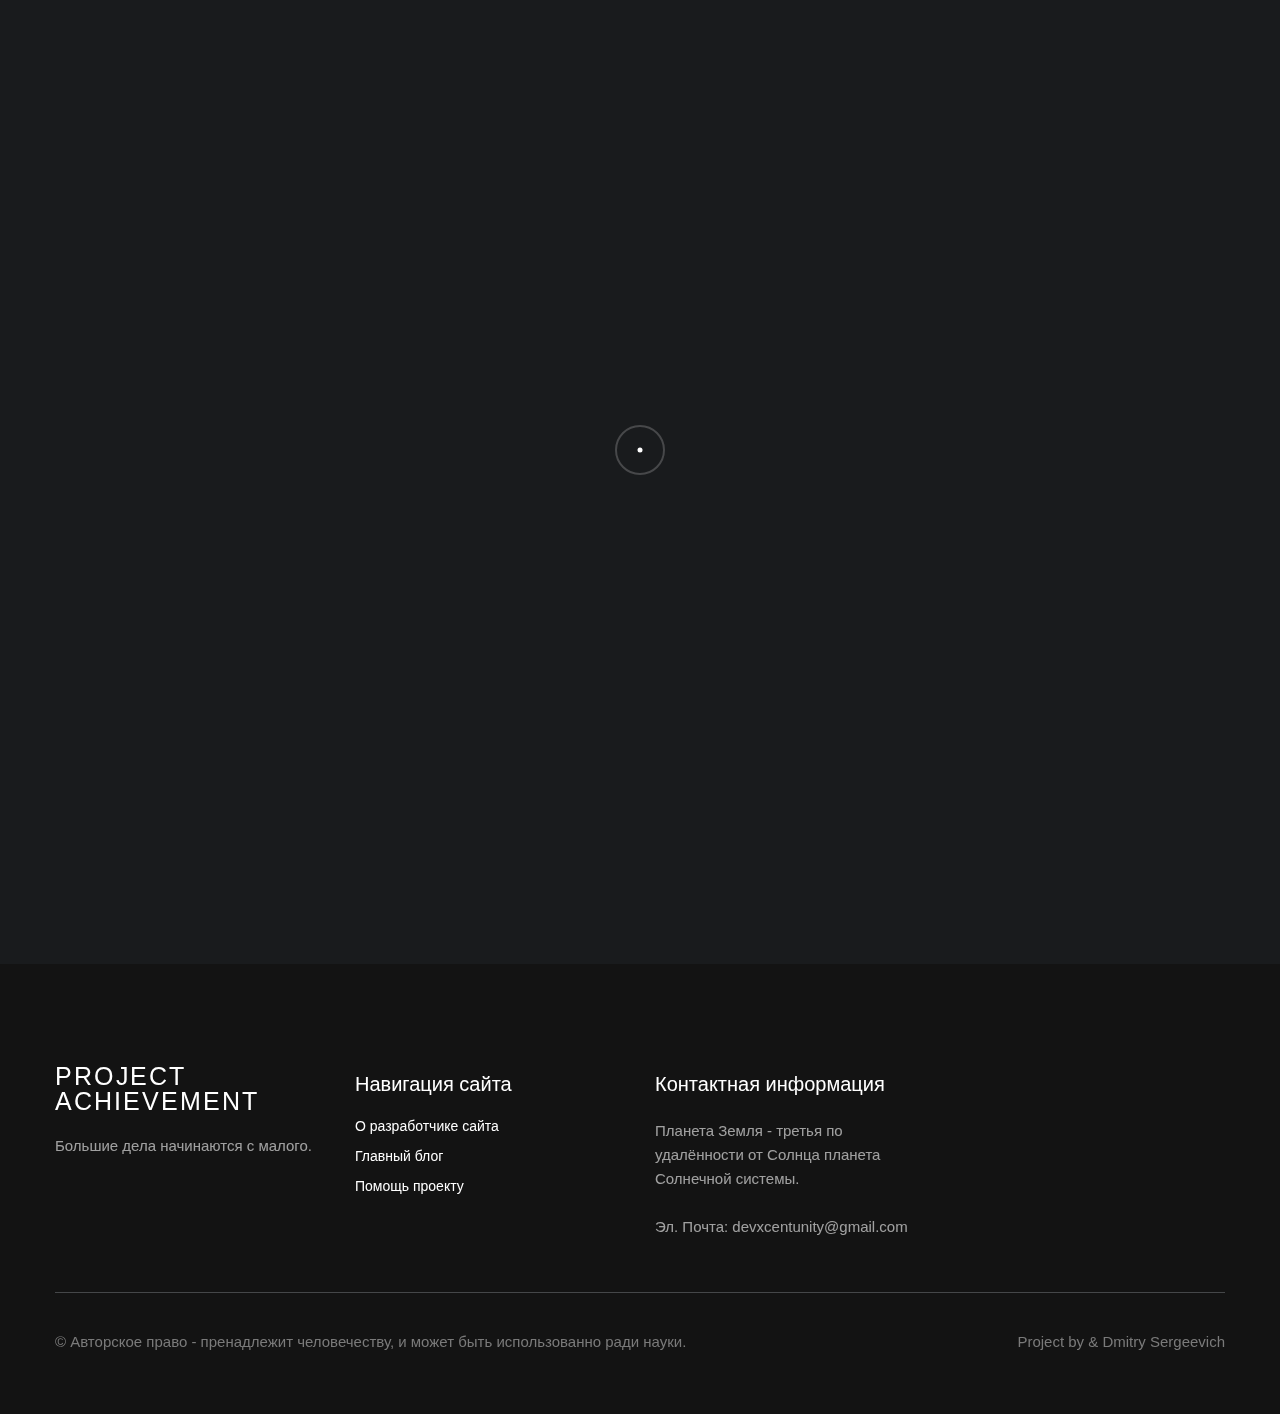
<file: about.html>
<!DOCTYPE html>
<html lang="en">
<head>
    <meta charset="utf-8">
    <title>Project Achievement | About</title>
	<link rel="canonical" href="about.html" />

    <meta name="author" content="Ditry Sergeevich">
    <meta name="description" content="Проект Достижение был разработан ради улучшения навыков программирования, а так же для увиличения интереса к своей цели, цель проекта показать людям мое стремление, к развитию и науке. ">
    <meta name="viewport" content="width=device-width, initial-scale=1">

	<meta property="og:locale" content="ru_RU" />
	<meta property="og:type" content="website" />
	<meta property="og:title" content="Project Achievement - или мои достижения в реальной жизни" />
	<meta property="og:description" content="Проект Достижение был разработан ради улучшения навыков программирования, а так же для увиличения интереса к своей цели, цель проекта показать людям мое стремление, к развитию и науке. " />
	<meta property="og:url" content="https://prjapan.github.io/" />
	<meta property="og:site_name" content="Project Achievement" />
	<meta property="og:image" content="images/home.jpg" />

    <link href="https://fonts.googleapis.com/css2?family=Saira:wght@100;200;300;400;500;600;700&display=swap" rel="stylesheet">
		<link href="style.css" rel="stylesheet">
		<link href="inner.css" rel="stylesheet">
		
	
		
	
    <link rel="shortcut icon" href="images/favicon.png" />
    <link rel="apple-touch-icon" href="images/apple.png" />
	<script async src="https://www.googletagmanager.com/gtag/js?id=G-SWLYX9TBRK"></script>
	 
	<script>
	  window.dataLayer = window.dataLayer || [];
	  function gtag(){dataLayer.push(arguments);}
	  gtag('js', new Date());
	
	  gtag('config', 'G-SWLYX9TBRK');
	</script>
	
	<!-- Google Tag Manager -->
	<script>(function(w,d,s,l,i){w[l]=w[l]||[];w[l].push({'gtm.start':
	new Date().getTime(),event:'gtm.js'});var f=d.getElementsByTagName(s)[0],
	j=d.createElement(s),dl=l!='dataLayer'?'&l='+l:'';j.async=true;j.src=
	'https://www.googletagmanager.com/gtm.js?id='+i+dl;f.parentNode.insertBefore(j,f);
	})(window,document,'script','dataLayer','GTM-MPJGX4Z');</script>
	<!-- End Google Tag Manager -->
</head>
<body data-barba="wrapper" data-cursor="true" data-header-sticky="true" data-menu-style="overlay" data-page-layout="dark" data-header-layout="light" data-menu-layout="dark" data-footer-layout="dark" data-page-loader="true">
    
	<!-- Google Tag Manager (noscript) -->
	<noscript><iframe src="https://www.googletagmanager.com/ns.html?id=GTM-MPJGX4Z"
	height="0" width="0" style="display:none;visibility:hidden"></iframe></noscript>
	<!-- End Google Tag Manager (noscript) -->
	
	<div data-duration="5" class="alioth-page-loader" data-layout="dark">
        <span class="apl-background"></span>
        <div class="apl-count"></div>
    </div>
    <div class="alioth-page-transitions" data-layout="dark">
        <span class="apt-bg"></span>
        <div class="trans-text">Loading, please wait..</div>
    </div>
    <div data-dark-circle="rgba(25,27,29,.6)" data-dark-dot="#191b1d" data-light-circle="hsla(0,0%,100%,.2)" data-light-dot="#fff" id="mouseCursor">
        <div id="cursor"></div>
        <div id="dot"></div>
    </div>
    
    
    <div class="site-header">
        <div class="header-wrapper">
            <div class="site-branding">
                <div class="site-logo">
                    <a href="index.html">
                        <div class="waviy">
							<span style="--i:1">P</span>
							<span style="--i:2">R</span>
							<span style="--i:3">O</span>
							<span style="--i:4">J</span>
							<span style="--i:5">E</span>
							<span style="--i:6">C</span>
							<span style="--i:7">T</span>
							<br>
                            <span style="--i:8">A</span>
                            <span style="--i:9">C</span>
                            <span style="--i:10">H</span>
                            <span style="--i:11">I</span>
                            <span style="--i:12">E</span>
                            <span style="--i:13">V</span>
                            <span style="--i:14">E</span>
                            <span style="--i:15">M</span>
                            <span style="--i:16">E</span>
							<span style="--i:17">N</span>
							<span style="--i:18">T</span>
                        </div>
                    </a>
                </div>
            </div>
			<div class="menu-toggle">
                <span class="toggle-line"></span>
                <span class="toggle-line"></span>
            </div>
            <div class="site-navigation">
                <span class="sub-back"><i class="icofont-long-arrow-left"></i></span>
                <ul class="menu main-menu">
                    <li class="menu-item"><a href="index.html">Главная</a></li>
                    <li class="menu-item has-children"><a>Навигация сайта</a>
                        <ul class="sub-menu">
                            <li class="menu-item"><a href="about.html">О Проекте | Project Achievement</a></li>
                            <li class="menu-item"><a href="blog.html">Блог сайта</a></li>
                            <li class="menu-item"><a>Помощь проекту</a></li>
                        </ul>
                    </li>
					<br>
					<br>
					<br>
					<li class="menu-item has-children"><a>Язык</a>
                        <ul class="sub-menu">
                            <li class="menu-item"><a href="en/index.html">Английский</a></li>
                            <li class="menu-item"><a>Русский</a></li>
                            <li class="menu-item"><a href="ua/index.html">Украинский</a></li>
                            <li class="menu-item"><a href="pl/index.html">Польский</a></li>
                            <li class="menu-item"><a href="ch/index.html">Китайский</a></li>
                            <li class="menu-item"><a href="jp/index.html">Японский</a></li>
                        </ul>
                    </li>
                </ul>
                <div class="menu-widget menu-widget-left">
                    <ul class="social-list">
                        <li><a href="https://t.me/neokatashi/" target="_blank">Telegram</a></li>
                        <!--<li><a href="nonurl" target="_blank">Instagram</a></li>-->
                        <li><a href="blog.html">Blogs</a></li>
                    </ul>
                </div>
                <div class="menu-widget menu-widget-right">
                    <div class="git-button">
                        <a href="blog.html">Open Eye!</a>
                    </div>
                </div>
            </div>
            <div class="header-widgets">
                <div class="header-widget">
                    <div class="header-cta-but">
                        <!--<a data-hover="О Проекте" href="nonurl">
                            О Проекте
                        </a>-->
                    </div>
                </div>
            </div>
        </div>
    </div>
	<div class="noise_effect"></div><div id="page" data-barba="container">
			
	<div id="content" class="page-content">
		<img class="contact_globe" src="images/globe.png" />
		<div class="wrapper contact_title_container indexing">
			<div class="c-col-1 hide_mobile"></div>
			<div class="c-col-10">
				<h1 class="has-anim" data-stagger="0.1" data-duration="1" data-delay=".1" data-animation="linesUp">From podval<br />with love.</h1>
			</div>
			<div class="c-col-2 hide_mobile">
			</div>
            <div class="c-col-10">
				<div class="c-col-12">
					<div class="text-wrapper">
						<h4 class="has-anim" data-stagger="0.1" data-duration="1" data-delay=".5" data-animation="linesUp">
							Проект - Достижение. Является плодом фантазии его создателя.<br><br>
                            Проект - который должен преобразовать устаревшие взгляды на жизнь<br>
                            Оцифровать цели и достижения, превратив их из мечтаний, в видимую<br>
                            Полосу прогресса, чтобы не оборачиватся назад.<br><br>

                            Целью проекта, сбор денежных средств на обучение создателя данного сайта.<br>
                            Когда цель будет достигнута - данный сайт будет, лишь отображением его достижения<br><br>

                            Достижения, которое было сделанно из стремлений и мечтаний.<br>
						</h4>
					</div>
				</div>
			</div>	
		</div>





	</div>
</div>
<div id="footer" class="site-footer section">
    <div class="wrapper indexing">
        <div class="c-col-3 footer-widget footer_brand">
            <div class="footer-logo">
                <a href="index.html">
                    <div class="waviy">
                        <span style="--i:1">P</span>
                        <span style="--i:2">R</span>
                        <span style="--i:3">O</span>
                        <span style="--i:4">J</span>
                        <span style="--i:5">E</span>
                        <span style="--i:6">C</span>
                        <span style="--i:7">T</span>
                        <br>
                        <span style="--i:8">A</span>
                        <span style="--i:9">C</span>
                        <span style="--i:10">H</span>
                        <span style="--i:11">I</span>
                        <span style="--i:12">E</span>
                        <span style="--i:13">V</span>
                        <span style="--i:14">E</span>
                        <span style="--i:15">M</span>
                        <span style="--i:16">E</span>
                        <span style="--i:17">N</span>
                        <span style="--i:18">T</span>
                    </div>
                </a>
            </div>
            <p style="color: rgba(255, 255, 255, .6);">
                Большие дела начинаются с малого.
            </p>
        </div>

        <div class="c-col-3 footer-widget">
            <p class="footer_widget_title">
                Навигация сайта
            </p>
            <div class="social-list-widget">
                <ul>
                    <li><a href="contact.html">О разработчике сайта</a></li>
                    <li><a href="blog.html">Главный блог</a></li>
                    <li><a href="helpful.html">Помощь проекту</a></li>
                </ul>
            </div>
        </div>

        <div class="c-col-3 footer-widget">
            <p class="footer_widget_title">
                Контактная информация
            </p>
            <p style="color: rgba(255, 255, 255, .6);">
                Планета Земля - третья по удалённости от Солнца планета Солнечной системы.
                <br><br>
                Эл. Почта: devxcentunity@gmail.com
            </p>
        </div>

        <div class="c-col-12 footer_credit_container">
            <hr>
        </div>
        <div class="c-col-8 footer_credit_left">
            <p>&copy; Авторское право - пренадлежит человечеству, и может быть использованно ради науки. </p>
        </div>
        <div class="c-col-4 footer_credit_right">
            <p>
                <a href="https://t.me/neokatashi/" target="_blank">Project by</a> & 
                <a href="https://t.me/neokatashi/" target="_blank">Dmitry Sergeevich</a>
            </p>
        </div>


    </div>

</div>
	<link href="css/plugins.css" rel="stylesheet">
	    <script src="js/jquery.min.js"></script>
    <script src="js/plugins.js"></script>
    <script src="js/barba.js"></script>
    <script src="js/gsap.js"></script>
    <script src="js/scripts.js"></script>
      
</body>
</html>
</file>
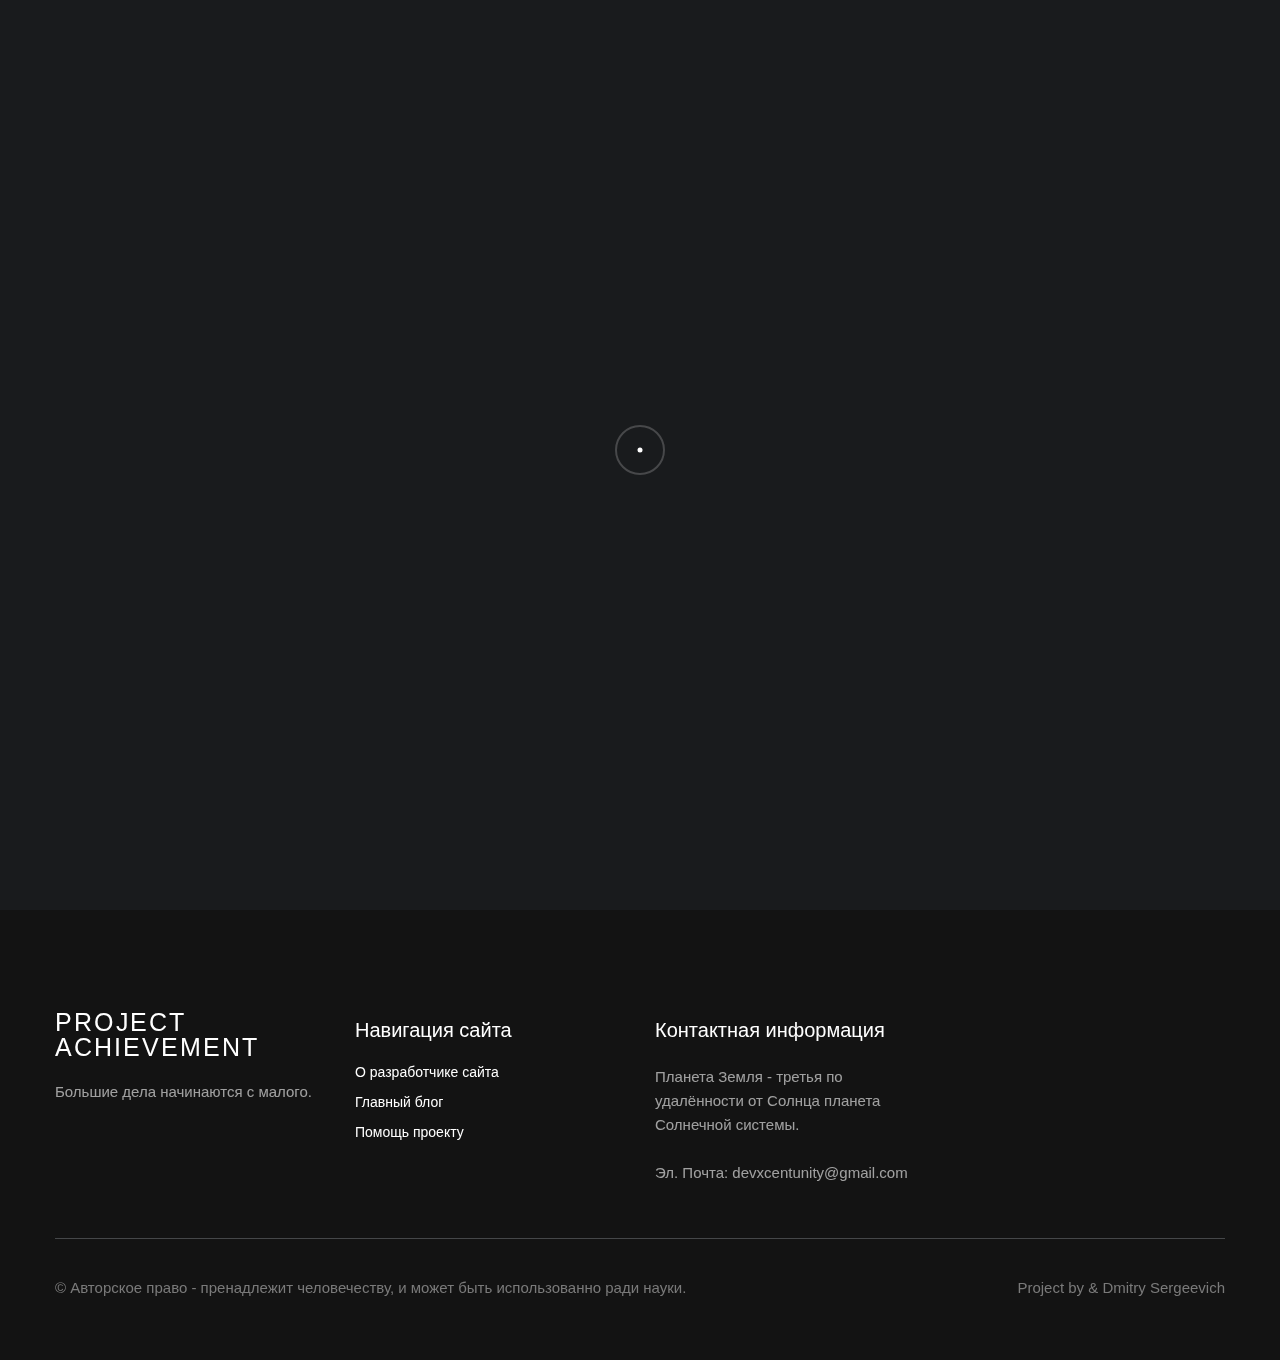
<file: blog.html>
<!DOCTYPE html>
<html lang="en">
<head>
    <meta charset="utf-8">
    <title>Project Achievement | Blog</title>
	<link rel="canonical" href="blog.html" />

    <meta name="author" content="Ditry Sergeevich">
    <meta name="description" content="Проект Достижение был разработан ради улучшения навыков программирования, а так же для увиличения интереса к своей цели, цель проекта показать людям мое стремление, к развитию и науке. ">
    <meta name="viewport" content="width=device-width, initial-scale=1">

	<meta property="og:locale" content="ru_RU" />
	<meta property="og:type" content="website" />
	<meta property="og:title" content="Project Achievement - или мои достижения в реальной жизни" />
	<meta property="og:description" content="Проект Достижение был разработан ради улучшения навыков программирования, а так же для увиличения интереса к своей цели, цель проекта показать людям мое стремление, к развитию и науке. " />
	<meta property="og:url" content="https://prjapan.github.io/" />
	<meta property="og:site_name" content="Project Achievement" />
	<meta property="og:image" content="images/home.jpg" />

    <link href="https://fonts.googleapis.com/css2?family=Saira:wght@100;200;300;400;500;600;700&display=swap" rel="stylesheet">
		<link href="style.css" rel="stylesheet">
		<link href="inner.css" rel="stylesheet">
		
	
		
	
    <link rel="shortcut icon" href="images/favicon.png" />
    <link rel="apple-touch-icon" href="images/apple.png" />
	<script async src="https://www.googletagmanager.com/gtag/js?id=G-SWLYX9TBRK"></script>
	 
	<script>
	  window.dataLayer = window.dataLayer || [];
	  function gtag(){dataLayer.push(arguments);}
	  gtag('js', new Date());
	
	  gtag('config', 'G-SWLYX9TBRK');
	</script>
	
	<!-- Google Tag Manager -->
	<script>(function(w,d,s,l,i){w[l]=w[l]||[];w[l].push({'gtm.start':
	new Date().getTime(),event:'gtm.js'});var f=d.getElementsByTagName(s)[0],
	j=d.createElement(s),dl=l!='dataLayer'?'&l='+l:'';j.async=true;j.src=
	'https://www.googletagmanager.com/gtm.js?id='+i+dl;f.parentNode.insertBefore(j,f);
	})(window,document,'script','dataLayer','GTM-MPJGX4Z');</script>
	<!-- End Google Tag Manager -->
</head>
<body data-barba="wrapper" data-cursor="true" data-header-sticky="true" data-menu-style="overlay" data-page-layout="dark" data-header-layout="light" data-menu-layout="dark" data-footer-layout="dark" data-page-loader="true">
    
	<!-- Google Tag Manager (noscript) -->
	<noscript><iframe src="https://www.googletagmanager.com/ns.html?id=GTM-MPJGX4Z"
	height="0" width="0" style="display:none;visibility:hidden"></iframe></noscript>
	<!-- End Google Tag Manager (noscript) -->
	
	<div data-duration="5" class="alioth-page-loader" data-layout="dark">
        <span class="apl-background"></span>
        <div class="apl-count"></div>
    </div>
    <div class="alioth-page-transitions" data-layout="dark">
        <span class="apt-bg"></span>
        <div class="trans-text">Loading, please wait..</div>
    </div>
    <div data-dark-circle="rgba(25,27,29,.6)" data-dark-dot="#191b1d" data-light-circle="hsla(0,0%,100%,.2)" data-light-dot="#fff" id="mouseCursor">
        <div id="cursor"></div>
        <div id="dot"></div>
    </div>
    
    
    <div class="site-header">
        <div class="header-wrapper">
            <div class="site-branding">
                <div class="site-logo">
                    <a href="index.html">
                        <div class="waviy">
							<span style="--i:1">P</span>
							<span style="--i:2">R</span>
							<span style="--i:3">O</span>
							<span style="--i:4">J</span>
							<span style="--i:5">E</span>
							<span style="--i:6">C</span>
							<span style="--i:7">T</span>
							<br>
                            <span style="--i:8">A</span>
                            <span style="--i:9">C</span>
                            <span style="--i:10">H</span>
                            <span style="--i:11">I</span>
                            <span style="--i:12">E</span>
                            <span style="--i:13">V</span>
                            <span style="--i:14">E</span>
                            <span style="--i:15">M</span>
                            <span style="--i:16">E</span>
							<span style="--i:17">N</span>
							<span style="--i:18">T</span>
                        </div>
                    </a>
                </div>
            </div>
			<div class="menu-toggle">
                <span class="toggle-line"></span>
                <span class="toggle-line"></span>
            </div>
            <div class="site-navigation">
                <span class="sub-back"><i class="icofont-long-arrow-left"></i></span>
                <ul class="menu main-menu">
                    <li class="menu-item"><a href="index.html">Главная</a></li>
                    <li class="menu-item has-children"><a>Навигация сайта</a>
                        <ul class="sub-menu">
                            <li class="menu-item"><a href="about.html">О Проекте | Project Achievement</a></li>
                            <li class="menu-item"><a>Блог сайта</a></li>
                            <li class="menu-item"><a href="helpful.html">Помощь проекту</a></li>
                        </ul>
                    </li>
					<br>
					<br>
					<br>
					<li class="menu-item has-children"><a>Язык</a>
                        <ul class="sub-menu">
                            <li class="menu-item"><a href="en/index.html">Английский</a></li>
                            <li class="menu-item"><a>Русский</a></li>
                            <li class="menu-item"><a href="ua/index.html">Украинский</a></li>
                            <li class="menu-item"><a href="pl/index.html">Польский</a></li>
                            <li class="menu-item"><a href="ch/index.html">Китайский</a></li>
                            <li class="menu-item"><a href="jp/index.html">Японский</a></li>
                        </ul>
                    </li>
                </ul>
                <div class="menu-widget menu-widget-left">
                    <ul class="social-list">
                        <li><a href="https://t.me/neokatashi/" target="_blank">Telegram</a></li>
                        <!--<li><a href="nonurl" target="_blank">Instagram</a></li>-->
                        <li><a>Blogs</a></li>
                    </ul>
                </div>
                <div class="menu-widget menu-widget-right">
                    <div class="git-button">
                        <a>Open Eye!</a>
                    </div>
                </div>
            </div>
            <div class="header-widgets">
                <div class="header-widget">
                    <div class="header-cta-but">
                        <a data-hover="О Проекте" href="about.html">
                            О Проекте
                        </a>
                    </div>
                </div>
            </div>
        </div>
    </div>
	<div class="noise_effect"></div><div id="page" data-barba="container">
	<div id="content" class="page-content blog_page indexing">
		<div class="section">
			<div class="wrapper-small">
				
				<div class="c-col-2 hide_mobile">
				</div>
				
				<div class="c-col-10">
					<div class="alioth-blog blog-list">
						
                        <div class="post alioth-post sticky">
							<!--<div class="post-image">
								<img alt="Responsive Website" src="nonurl">
							</div>-->
							<a href="blog_responsive_website.php.html">
								<div class="post-date">31 Октября, 2023 15:14</div>
								<div class="post-title">
									<h4>Поддержи проект - получи достижение</h4>
								</div>
								<h5 class="post-summary">
                                    Добавлена возможность поддержать проект. Кнопка располагаеться на главной странице. Так же достижение "Родина тебя не забудет" статус - Платина, можно получить задонатив проекту минимум 3 доллара. 
								</h5>
							</a>
						</div>

						<div class="post alioth-post sticky">
							<!--<div class="post-image">
								<img alt="Responsive Website" src="nonurl">
							</div>-->
							<a href="blog_responsive_website.php.html">
								<div class="post-date">31 Октября, 2023 13:33</div>
								<div class="post-title">
									<h4>Глобальное обновление сайта</h4>
								</div>
								<h5 class="post-summary">
                                    Переработан интерфейс. Доступны новые вкладки, вместе с выпадающим меню. Улушена стабильность работы интерфейса. Добавлен функционал достижений для донатеров.
								</h5>
							</a>
						</div>
						
						
						<!-- 
						<div class="post alioth-post">
							<div class="post-image">
								<img alt="AAAA" src="nonurl">
							</div>
							<a href="blog_example.php">
								<div class="post-date">date</div>
								<div class="post-title">
									<h4>Info</h4>
								</div>
								<h5 class="post-summary">Description</h5>
							</a>
						</div>
						-->
						
						<div class="post-images"></div>
					</div>
				</div>
				
				
				
				
				
				
			</div>
		</div>
	</div>
</div>
<div id="footer" class="site-footer section">
    <div class="wrapper indexing">
        <div class="c-col-3 footer-widget footer_brand">
            <div class="footer-logo">
                <a href="index.html">
                    <div class="waviy">
                        <span style="--i:1">P</span>
                        <span style="--i:2">R</span>
                        <span style="--i:3">O</span>
                        <span style="--i:4">J</span>
                        <span style="--i:5">E</span>
                        <span style="--i:6">C</span>
                        <span style="--i:7">T</span>
                        <br>
                        <span style="--i:8">A</span>
                        <span style="--i:9">C</span>
                        <span style="--i:10">H</span>
                        <span style="--i:11">I</span>
                        <span style="--i:12">E</span>
                        <span style="--i:13">V</span>
                        <span style="--i:14">E</span>
                        <span style="--i:15">M</span>
                        <span style="--i:16">E</span>
                        <span style="--i:17">N</span>
                        <span style="--i:18">T</span>
                    </div>
                </a>
            </div>
            <p style="color: rgba(255, 255, 255, .6);">
                Большие дела начинаются с малого.
            </p>
        </div>

        <div class="c-col-3 footer-widget">
            <p class="footer_widget_title">
                Навигация сайта
            </p>
            <div class="social-list-widget">
                <ul>
                    <li><a href="contact.html">О разработчике сайта</a></li>
                    <li><a href="blog.html">Главный блог</a></li>
                    <li><a href="helpful.html">Помощь проекту</a></li>
                </ul>
            </div>
        </div>

        <div class="c-col-3 footer-widget">
            <p class="footer_widget_title">
                Контактная информация
            </p>
            <p style="color: rgba(255, 255, 255, .6);">
                Планета Земля - третья по удалённости от Солнца планета Солнечной системы.
                <br><br>
                Эл. Почта: devxcentunity@gmail.com
            </p>
        </div>

        <div class="c-col-12 footer_credit_container">
            <hr>
        </div>
        <div class="c-col-8 footer_credit_left">
            <p>&copy; Авторское право - пренадлежит человечеству, и может быть использованно ради науки. </p>
        </div>
        <div class="c-col-4 footer_credit_right">
            <p>
                <a href="https://t.me/neokatashi/" target="_blank">Project by</a> & 
                <a href="https://t.me/neokatashi/" target="_blank">Dmitry Sergeevich</a>
            </p>
        </div>


    </div>

</div>
	<link href="css/plugins.css" rel="stylesheet">
	    <script src="js/jquery.min.js"></script>
    <script src="js/plugins.js"></script>
    <script src="js/barba.js"></script>
    <script src="js/gsap.js"></script>
    <script src="js/scripts.js"></script>
      
</body>
</html>
</file>
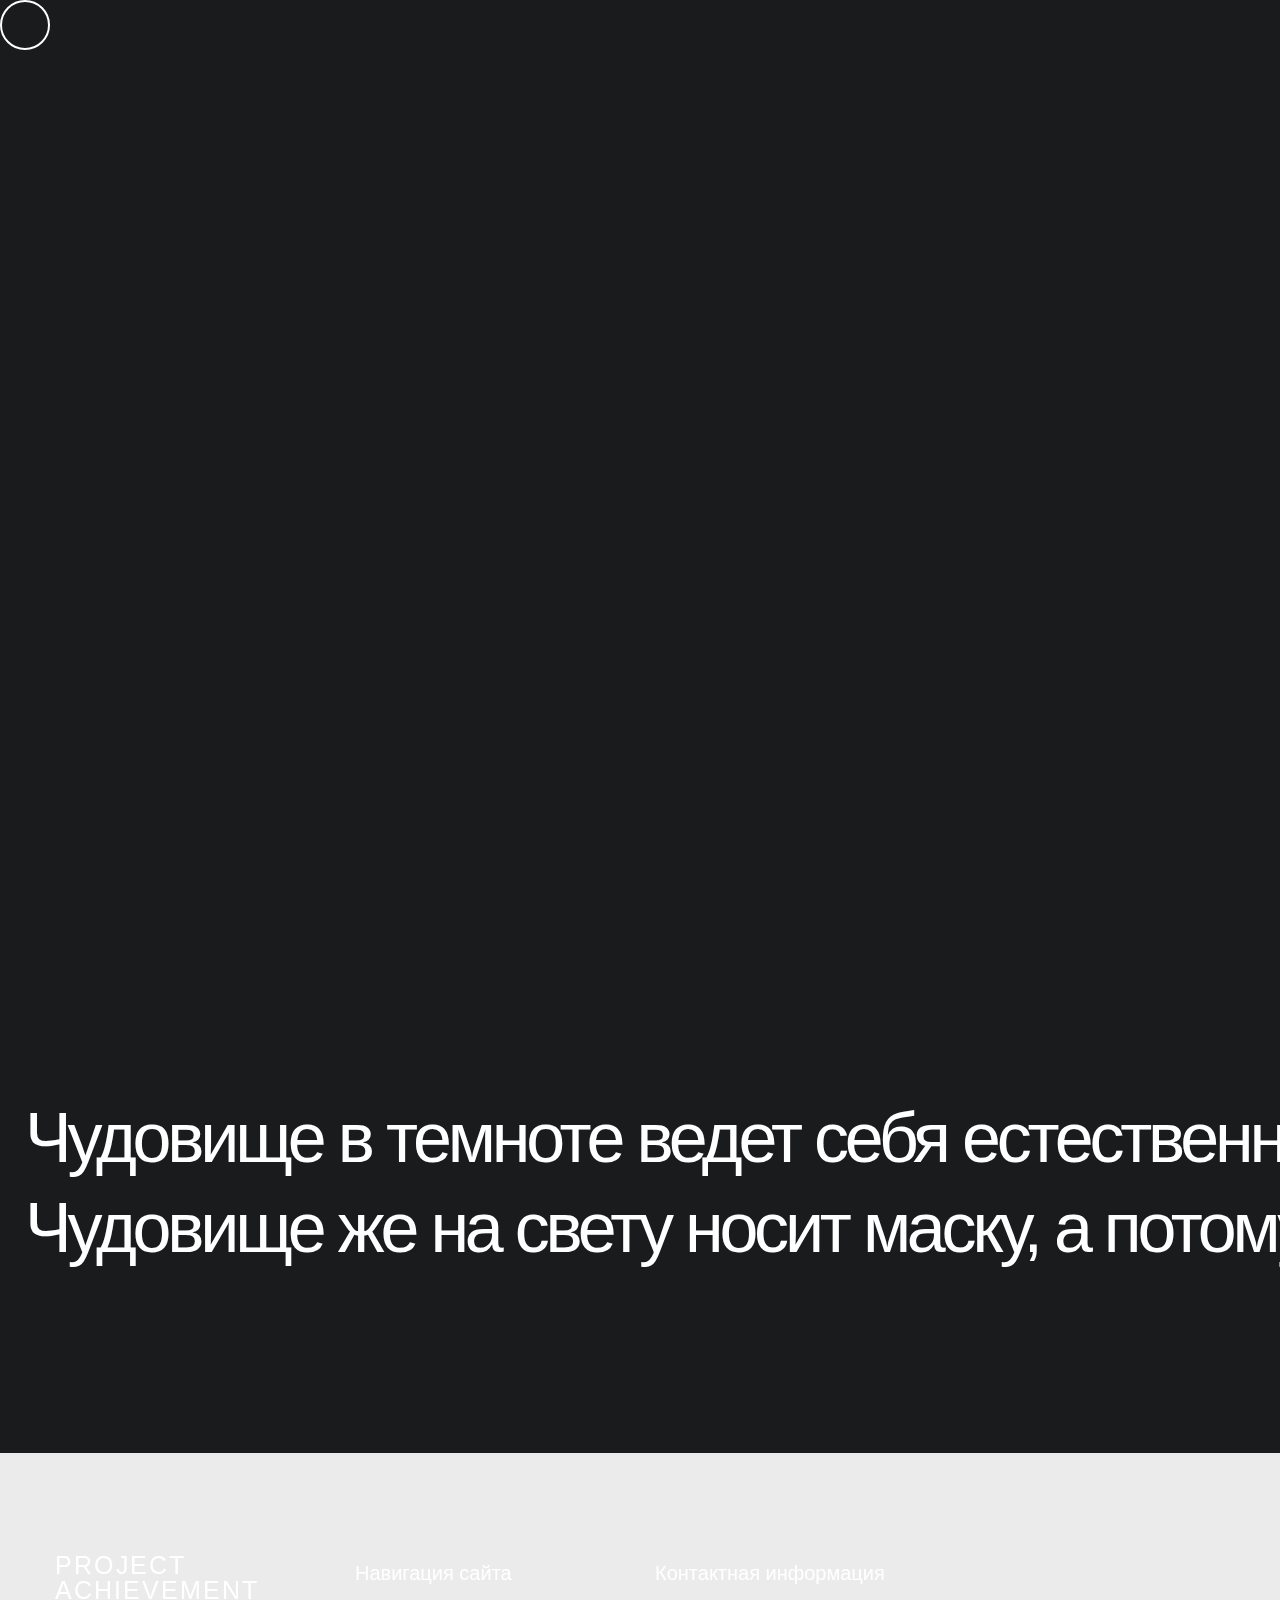
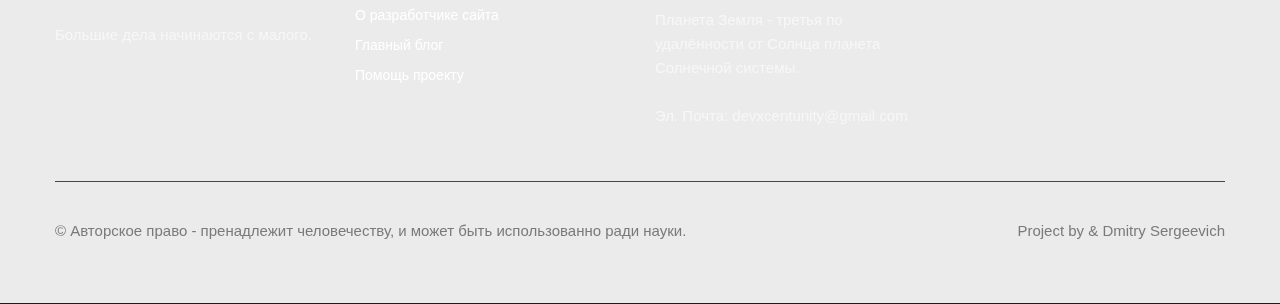
<file: gratitude.html>
<!DOCTYPE html>
<html lang="en">
<head>
    <meta charset="utf-8">
    <title>Project Achievement | Родина тебя не забудет!</title>
	<link rel="canonical" href="gratitude.html" />

    <meta name="author" content="Ditry Sergeevich">
    <meta name="description" content="Проект Достижение был разработан ради улучшения навыков программирования, а так же для увиличения интереса к своей цели, цель проекта показать людям мое стремление, к развитию и науке. ">
    <meta name="viewport" content="width=device-width, initial-scale=1">

	<meta property="og:locale" content="ru_RU" />
	<meta property="og:type" content="website" />
	<meta property="og:title" content="Project Achievement - или мои достижения в реальной жизни" />
	<meta property="og:description" content="Проект Достижение был разработан ради улучшения навыков программирования, а так же для увиличения интереса к своей цели, цель проекта показать людям мое стремление, к развитию и науке. " />
	<meta property="og:url" content="https://prjapan.github.io/" />
	<meta property="og:site_name" content="Project Achievement" />
	<meta property="og:image" content="images/home.jpg" />

    <link href="https://fonts.googleapis.com/css2?family=Saira:wght@100;200;300;400;500;600;700&display=swap" rel="stylesheet">
		<link href="style.css" rel="stylesheet">
		<link href="inner.css" rel="stylesheet">
		
	
		
	
    <link rel="shortcut icon" href="images/favicon.png" />
    <link rel="apple-touch-icon" href="images/apple.png" />
	<script async src="https://www.googletagmanager.com/gtag/js?id=G-SWLYX9TBRK"></script>
	 
	<script>
	  window.dataLayer = window.dataLayer || [];
	  function gtag(){dataLayer.push(arguments);}
	  gtag('js', new Date());
	
	  gtag('config', 'G-SWLYX9TBRK');
	</script>
	
	<!-- Google Tag Manager -->
	<script>(function(w,d,s,l,i){w[l]=w[l]||[];w[l].push({'gtm.start':
	new Date().getTime(),event:'gtm.js'});var f=d.getElementsByTagName(s)[0],
	j=d.createElement(s),dl=l!='dataLayer'?'&l='+l:'';j.async=true;j.src=
	'https://www.googletagmanager.com/gtm.js?id='+i+dl;f.parentNode.insertBefore(j,f);
	})(window,document,'script','dataLayer','GTM-MPJGX4Z');</script>
	<!-- End Google Tag Manager -->
</head>
<body data-barba="wrapper" data-cursor="true" data-header-sticky="true" data-menu-style="overlay" data-page-layout="dark" data-header-layout="light" data-menu-layout="dark" data-footer-layout="dark" data-page-loader="true">
    
	<!-- Google Tag Manager (noscript) -->
	<noscript><iframe src="https://www.googletagmanager.com/ns.html?id=GTM-MPJGX4Z"
	height="0" width="0" style="display:none;visibility:hidden"></iframe></noscript>
	<!-- End Google Tag Manager (noscript) -->
	
	<div data-duration="5" class="alioth-page-loader" data-layout="dark">
        <span class="apl-background"></span>
        <div class="apl-count"></div>
    </div>
    <div class="alioth-page-transitions" data-layout="dark">
        <span class="apt-bg"></span>
        <div class="trans-text">Loading, please wait..</div>
    </div>
    <div data-dark-circle="rgba(25,27,29,.6)" data-dark-dot="#191b1d" data-light-circle="hsla(0,0%,100%,.2)" data-light-dot="#fff" id="mouseCursor">
        <div id="cursor"></div>
        <div id="dot"></div>
    </div>
    
    
    <div class="site-header">
        <div class="header-wrapper">
            <div class="site-branding">
                <div class="site-logo">
                    <a href="index.html">
                        <div class="waviy">
                            <span style="--i:1">P</span>
                            <span style="--i:2">R</span>
                            <span style="--i:3">O</span>
                            <span style="--i:4">J</span>
                            <span style="--i:5">E</span>
                            <span style="--i:6">C</span>
                            <span style="--i:7">T</span>
                            <br>
                            <span style="--i:8">A</span>
                            <span style="--i:9">C</span>
                            <span style="--i:10">H</span>
                            <span style="--i:11">I</span>
                            <span style="--i:12">E</span>
                            <span style="--i:13">V</span>
                            <span style="--i:14">E</span>
                            <span style="--i:15">M</span>
                            <span style="--i:16">E</span>
                            <span style="--i:17">N</span>
                            <span style="--i:18">T</span>
                        </div>
                    </a>
                </div>
            </div>
			<div class="menu-toggle">
                <span class="toggle-line"></span>
                <span class="toggle-line"></span>
            </div>
            <div class="site-navigation">
                <span class="sub-back"><i class="icofont-long-arrow-left"></i></span>
                <ul class="menu main-menu">
                    <li class="menu-item"><a href="index.html">Главная</a></li>
                    <li class="menu-item has-children"><a>Навигация сайта</a>
                        <ul class="sub-menu">
                            <li class="menu-item"><a href="about.html">О Проекте | Project Achievement</a></li>
                            <li class="menu-item"><a href="blog.html">Блог сайта</a></li>
                            <li class="menu-item"><a href="helpful.html">Помощь проекту</a></li>
                        </ul>
                    </li>
					<br>
					<br>
					<br>
					<li class="menu-item has-children"><a>Язык</a>
                        <ul class="sub-menu">
                            <li class="menu-item"><a href="en/index.html">Английский</a></li>
                            <li class="menu-item"><a>Русский</a></li>
                            <li class="menu-item"><a href="ua/index.html">Украинский</a></li>
                            <li class="menu-item"><a href="pl/index.html">Польский</a></li>
                            <li class="menu-item"><a href="ch/index.html">Китайский</a></li>
                            <li class="menu-item"><a href="jp/index.html">Японский</a></li>
                        </ul>
                    </li>
                </ul>
                <div class="menu-widget menu-widget-left">
                    <ul class="social-list">
                        <li><a href="https://t.me/neokatashi/" target="_blank">Telegram</a></li>
                        <!--<li><a href="nonurl" target="_blank">Instagram</a></li>-->
                        <li><a href="blog.html">Blogs</a></li>
                    </ul>
                </div>
                <div class="menu-widget menu-widget-right">
                    <div class="git-button">
                        <a href="blog.html">Open Eye!</a>
                    </div>
                </div>
            </div>
            <div class="header-widgets">
                <div class="header-widget">
                    <div class="header-cta-but">
                        <a data-hover="О Проекте" href="about.html">
                            О Проекте
                        </a>
                    </div>
                </div>
            </div>
        </div>
    </div>
	<div class="noise_effect"></div><div id="page" data-barba="container">
			
	<div id="content" class="page-content">

		<div class="wrapper title_container">
			<div class="c-col-1 hide_mobile">
			</div>
			<div class="c-col-10">
				<div class="inner-page-title">
					<h1 class="has-anim" data-stagger="0.1" data-duration="1" data-delay=".1" data-animation="linesUp">Родина тебя<br />не забудет!</h1>
					<p class="has-anim" data-stagger="0.1" data-duration="1" data-delay="1" data-animation="linesUp">
						Благодарим за вашу помощь проекту, в качестве вознаграждения вы получаете от нас достижение платинового статуса "Родина тебя не забудет!", данное достижение может вручаться несколько раз, для пользователей monobank - вы получите достижение прямо внутри банковского приложения.
					</p>

					<a class="circular-button scroller">
						<span>Далее<i class="icofont-arrow-down"></i></span>
					</a>
				</div>
				<img class="title_image" alt="TLOU" src="images/pages/gratitude.jpg">
			</div>
		</div>




		
		<div class="wrapper-full scroll_text_con">
			<span class="a-empty-space" style="height: 70px"></span>
			<div class="c-col-12 indexing">
				<div class="scrollable-text">
					<h1 class="big-title">
						Чудовище в темноте ведет себя естественно и подлежит изучению.
					</h1>
				</div>
				<div class="scrollable-text-1">
					<h1 class="big-title">
						Чудовище же на свету носит маску, а потому непредсказуемо.
					</h1>
				</div>
			</div>
		</div>


	</div>
</div>
<div id="footer" class="site-footer section">
    <div class="wrapper indexing">
        <div class="c-col-3 footer-widget footer_brand">
            <div class="footer-logo">
                <a href="index.html">
                    <div class="waviy">
                        <span style="--i:1">P</span>
                        <span style="--i:2">R</span>
                        <span style="--i:3">O</span>
                        <span style="--i:4">J</span>
                        <span style="--i:5">E</span>
                        <span style="--i:6">C</span>
                        <span style="--i:7">T</span>
                        <br>
                        <span style="--i:8">A</span>
                        <span style="--i:9">C</span>
                        <span style="--i:10">H</span>
                        <span style="--i:11">I</span>
                        <span style="--i:12">E</span>
                        <span style="--i:13">V</span>
                        <span style="--i:14">E</span>
                        <span style="--i:15">M</span>
                        <span style="--i:16">E</span>
                        <span style="--i:17">N</span>
                        <span style="--i:18">T</span>
                    </div>
                </a>
            </div>
            <p style="color: rgba(255, 255, 255, .6);">
                Большие дела начинаются с малого.
            </p>
        </div>

        <div class="c-col-3 footer-widget">
            <p class="footer_widget_title">
                Навигация сайта
            </p>
            <div class="social-list-widget">
                <ul>
                    <li><a href="contact.html">О разработчике сайта</a></li>
                    <li><a href="blog.html">Главный блог</a></li>
                    <li><a href="helpful.html">Помощь проекту</a></li>
                </ul>
            </div>
        </div>

        <div class="c-col-3 footer-widget">
            <p class="footer_widget_title">
                Контактная информация
            </p>
            <p style="color: rgba(255, 255, 255, .6);">
                Планета Земля - третья по удалённости от Солнца планета Солнечной системы.
                <br><br>
                Эл. Почта: devxcentunity@gmail.com
            </p>
        </div>

        <div class="c-col-12 footer_credit_container">
            <hr>
        </div>
        <div class="c-col-8 footer_credit_left">
            <p>&copy; Авторское право - пренадлежит человечеству, и может быть использованно ради науки. </p>
        </div>
        <div class="c-col-4 footer_credit_right">
            <p>
                <a href="https://t.me/neokatashi/" target="_blank">Project by</a> & 
                <a href="https://t.me/neokatashi/" target="_blank">Dmitry Sergeevich</a>
            </p>
        </div>


    </div>

</div>
	<link href="css/plugins.css" rel="stylesheet">
	    <script src="js/jquery.min.js"></script>
    <script src="js/plugins.js"></script>
    <script src="js/barba.js"></script>
    <script src="js/gsap.js"></script>
    <script src="js/scripts.js"></script>
      
</body>
</html>
</file>
<file: style.css>
html,
body,
div,
span,
applet,
object,
iframe,
h1,
h2,
h3,
h4,
h5,
h6,
p,
blockquote,
pre,
a,
abbr,
acronym,
address,
big,
cite,
code,
del,
dfn,
em,
img,
ins,
kbd,
q,
s,
samp,
small,
strike,
strong,
sub,
sup,
tt,
var,
b,
u,
i,
center,
dl,
dt,
dd,
ol,
ul,
li,
fieldset,
form,
label,
legend,
table,
caption,
tbody,
tfoot,
thead,
tr,
th,
td,
article,
aside,
canvas,
details,
embed,
figure,
figcaption,
footer,
header,
hgroup,
menu,
nav,
output,
ruby,
section,
summary,
time,
mark,
audio,
video {
    margin: 0;
    padding: 0;
    border: 0;
    font-size: 100%;
    font: inherit;
    vertical-align: baseline;
}

/* HTML5 display-role reset for older browsers */
article,
aside,
details,
figcaption,
figure,
footer,
header,
hgroup,
menu,
nav,
section {
    display: block;
}

a{
outline:none !important;
}

body {
    line-height: 1;

}

.initial_display, .single-image{
display:none;
}

.initial_display.loaded_display, .single-image.parallax_wrapper{
display:block;
}

ol,
ul {
    list-style: disc;
    padding-left: 1.3em
}

ul li,
ol li {
    padding-bottom: 1em
}

blockquote,
q {
    quotes: none;
}

blockquote:before,
blockquote:after,
q:before,
q:after {
    content: '';
    content: none;
}

table {
    border-collapse: collapse;
    border-spacing: 0;
}

a{
    text-decoration: none;
    color: #fff;
}

/*! normalize.css v8.0.1 | MIT License | github.com/necolas/normalize.css */

/* Document
   ========================================================================== */

/**
 * 1. Correct the line height in all browsers.
 * 2. Prevent adjustments of font size after orientation changes in iOS.
 */

html {
    line-height: 1.15;
    /* 1 */
    -webkit-text-size-adjust: 100%;
    /* 2 */
}

.noise_effect{
    position: fixed;
    top: 0;
    left: 0;
    width: 100%;
    height: 100vh;
    z-index: 1;
}

.noise_effect:after {
    animation: grain .5s steps(1) infinite;
    background-image:url(images/noise.png);
    content: "";
    height: 300%;
    left: -50%;
    position: fixed;
    top: -110%;
    width: 300%;
  }
  
  @keyframes grain {
    0%, 100% { transform:translate(0, 0) }
    10% { transform:translate(-5%, -10%) }
    10% { transform:translate(-5%, -10%) }
    20% { transform:translate(-15%, 5%) }
    30% { transform:translate(7%, -25%) }
    40% { transform:translate(-5%, 25%) }
    50% { transform:translate(-15%, 10%) }
    60% { transform:translate(15%, 0%) }
    70% { transform:translate(0%, 15%) }
    80% { transform:translate(3%, 35%) }
    90% { transform:translate(-10%, 10%) }
  }


/* Sections
   ========================================================================== */

/**
 * Remove the margin in all browsers.
 */

body {
    margin: 0;
    font-family: 'Saira', sans-serif;
    color: #fff;
	background-color: #191b1d;
}



body,
html {
    font-size: 15px;
    overflow-x: hidden
}

/**
 * Render the `main` element consistently in IE.
 */

main {
    display: block;
}

/**
 * Correct the font size and margin on `h1` elements within `section` and
 * `article` contexts in Chrome, Firefox, and Safari.
 */

h1 {
    font-size: 2em;
    /*    margin: 0.67em 0;*/
}

/* Grouping content
   ========================================================================== */

/**
 * 1. Add the correct box sizing in Firefox.
 * 2. Show the overflow in Edge and IE.
 */

hr {
    -webkit-box-sizing: content-box;
    box-sizing: content-box;
    /* 1 */
    height: 0;
    /* 1 */
    overflow: visible;
    /* 2 */
}

/**
 * 1. Correct the inheritance and scaling of font size in all browsers.
 * 2. Correct the odd `em` font sizing in all browsers.
 */

pre {
    /* 1 */
    font-size: 1em;
    /* 2 */
}

/* Text-level semantics
   ========================================================================== */

/**
 * Remove the gray background on active links in IE 10.
 */

a {
    background-color: transparent;
}

/**
 * 1. Remove the bottom border in Chrome 57-
 * 2. Add the correct text decoration in Chrome, Edge, IE, Opera, and Safari.
 */

abbr[title] {
    border-bottom: none;
    /* 1 */
    text-decoration: underline;
    /* 2 */
    -webkit-text-decoration: underline dotted;
    text-decoration: underline dotted;
    /* 2 */
}

/**
 * Add the correct font weight in Chrome, Edge, and Safari.
 */

b,
strong {
    font-weight: bolder;
}

/**
 * 1. Correct the inheritance and scaling of font size in all browsers.
 * 2. Correct the odd `em` font sizing in all browsers.
 */

code,
kbd,
samp {
    /* 1 */
    font-size: 1em;
    /* 2 */
}

/**
 * Add the correct font size in all browsers.
 */

small {
    font-size: 80%;
}

/**
 * Prevent `sub` and `sup` elements from affecting the line height in
 * all browsers.
 */

sub,
sup {
    font-size: 75%;
    line-height: 0;
    position: relative;
    vertical-align: baseline;
}

sub {
    bottom: -0.25em;
}

sup {
    top: -0.5em;
}

/* Embedded content
   ========================================================================== */

/**
 * Remove the border on images inside links in IE 10.
 */

img {
    border-style: none;
}






/* Interactive
   ========================================================================== */

/*
 * Add the correct display in Edge, IE 10+, and Firefox.
 */

details {
    display: block;
}

/*
 * Add the correct display in all browsers.
 */

summary {
    display: list-item;
}

/* Misc
   ========================================================================== */

/**
 * Add the correct display in IE 10+.
 */

template {
    display: none;
}

/**
 * Add the correct display in IE 10.
 */

[hidden] {
    display: none;
}

/*------------------------------------------------------------------
# Typography
-------------------------------------------------------------------**/

h1,
h2,
h3,
h4 {
    color: #191b1d;
    margin-bottom: 1em;
}

body.dark h1,
body.dark h2,
body.dark h3,
body.dark h4,
body.dark h5,
body.dark h6,
body.dark p {
    color: #fff
}

h1.big-title {
    font-size: 90px;
    font-style: normal;
    font-weight: 200;
    line-height: 100px;
    margin-left: 10px;
    margin-top: 20px;
    margin-bottom: 69px;
    padding-right: 10px;
}

h1.medium-title {
    font-size: 70px;
    font-style: normal;
    font-weight: 200;
    line-height: 80px;
    margin-bottom: 69px;
    padding-right: 10px;
}

@media only screen and (max-width: 1599px) {
    h1.medium-title {
        font-size: 60px;
        font-style: normal;
        font-weight: 200;
        line-height: 75px;
        margin-bottom: 59px;
        padding-right: 10px;
        margin-left: 10px;
    }
}


h1 {
    font-size: 48px;
    line-height: 65px;
    font-weight: 200;
    letter-spacing: -0.06em;
}

h2 {
    font-size: 36px;
    line-height: 50px;
    font-weight: 200;
    letter-spacing: -0.06em;
}

h3 {
    font-size: 30px;
    line-height: 40px;
    margin-left: -1px;
    font-weight: 200;
    letter-spacing: -0.05em;
}

h4 {
    font-size: 24px;
    line-height: 35px;
    margin-left: -1px;
    font-weight: 200;
    letter-spacing: -0.05em;
}

h5 {
    font-size: 18px;
    line-height: 28px;
    margin-left: -1px;
    font-weight: normal;
    margin-bottom: 1em;
}

h6 {
    font-size: 16px;
    line-height: 22px;
    margin: 0;
}

p {
    line-height: 24px;
    margin-bottom: 15px
}

.numbers-wrapper span, .numbers-wrapper, .ac-sign span{
        font-weight: 200;
        letter-spacing: normal;
}


/*------------------------------------------------------------------
# Cursor
-------------------------------------------------------------------**/

#mouseCursor {
    width: 50px;
    height: 50px;
    display: block;
    position: fixed;
    z-index: 9999999;
    pointer-events: none;
    -webkit-transform: translate3d(0, 0, 0);
    transform: translate3d(0, 0, 0)
}

#cursor {
    width: 100%;
    height: 100%;
    display: block;
    position: absolute;
    border-radius: 50%;
    -webkit-box-sizing: border-box;
    box-sizing: border-box;
    border-width: 2px;
    border-style: solid
}


#dot {
    display: block;
    position: absolute;
    width: 5px;
    height: 5px;
    border-radius: 50%;
    top: 50%;
    left: 50%;
    -webkit-transform: translate(-50%, -50%);
    -ms-transform: translate(-50%, -50%);
    transform: translate(-50%, -50%);
}

div#mouseCursor i {
    position: absolute;
    top: 50%;
    left: 50%;
    -webkit-transform: translate(-50%, -50%) scale(0);
    -ms-transform: translate(-50%, -50%) scale(0);
    transform: translate(-50%, -50%) scale(0);
    font-size: 35px;
}

/*------------------------------------------------------------------
# General
-------------------------------------------------------------------**/
/*------------------------------------------------------------------
# Page Loader
-------------------------------------------------------------------**/

body.loading {
    pointer-events: none;
}

.alioth-page-loader {
    position: fixed;
    width: 100vw;
    height: 100vh;
    top: 0;
    left: 0;
    z-index: 888;
}

.alioth-page-loader .apl-wrapper {
    position: fixed;
    bottom: 10%;
    left: 8.5%;
    width: 100%;
    height: 200px;
    z-index: 9999999;
}

span.apl-background {
    position: fixed;
    top: 0;
    left: 0;
    background: #191b1d;
    width: 100%;
    height: 100%;
    z-index: -15;
}

.alioth-page-loader.light span.apl-background {
    background: #ebebeb
}

.apl-count {
    position: fixed;
    bottom: 0;
    left: -4%;
}

.apl-loading > span {
    display: inline-block;
    overflow: hidden;
}

.apl-load-word {
    -webkit-transform: translateY(100%);
    -ms-transform: translateY(100%);
    transform: translateY(100%)
}

.apl-text {
    font-size: 65px;
    line-height: 75px;
    font-weight: 400;
    letter-spacing: -0.06em;
    white-space: nowrap;
    color: #191b1d;
    z-index: 3;
    visibility: hidden;
    display: block;
    position: fixed;
    top: 50%;
    left: 0;
    -webkit-transform: translateY(-50%) translateX(500px);
    -ms-transform: translateY(-50%) translateX(500px);
    transform: translateY(-50%) translateX(500px)
}

.apl-count {
    position: absolute;
    font-size: 250px;
    color: #fff;
    font-weight: 100;
    text-align: center
}


.apl-count .apl-num {
    display: block;
    overflow: hidden;
    float: left;
    height: 250px;
}

.apl-num-wrapper {
    display: -webkit-box;
    display: -ms-flexbox;
    display: flex;
    -webkit-box-orient: vertical;
    -webkit-box-direction: normal;
    -ms-flex-direction: column;
    flex-direction: column;
}

.apl-num-1 .apl-num-wrapper {
    -webkit-transform: translateY(10%);
    -ms-transform: translateY(10%);
    transform: translateY(10%);
    text-align: right
}

.apl-num-2 .apl-num-wrapper {
    -webkit-transform: translateY(5%);
    -ms-transform: translateY(5%);
    transform: translateY(5%);
    text-align: left
}

.apl-num-3 .apl-num-wrapper {
    -webkit-transform: translateY(100%);
    -ms-transform: translateY(100%);
    transform: translateY(100%);
}

.apl-num-3 span {
    display: block
}

.apl-num.apl-num-3 {
    margin-left: -25px;
}

.alioth-page-loader.dark .apl-text {
    color: #fff
}

.alioth-page-loader.dark .apl-count {
    color: rgba(255, 255, 255, .2);
}

/*------------------------------------------------------------------
# Page Transitions
-------------------------------------------------------------------**/

.alioth-page-transitions {
    position: fixed;
    top: 0;
    left: 0;
    width: 100%;
    height: 100%;
    z-index: 99999;
    visibility: hidden
}

.apt-image {
    position: fixed;
    top: 50%;
    left: 50%;
    -webkit-transform: translate(-50%, -50%);
    -ms-transform: translate(-50%, -50%);
    transform: translate(-50%, -50%);
    z-index: 999;
    width: 200px;
    height: auto;
    opacity: 0
}

.apt-image img {
    width: 100%;
    height: 100%;
    -o-object-fit: cover;
    object-fit: cover;
}

.apt-bg {
    position: fixed;
    bottom: 0;
    left: 0;
    width: 100%;
    height: 00%;
    background: #131313;
    z-index: 99;
}

.alioth-page-transitions.light .apt-bg {
    background: #ebebeb;
}

.trans-text {
    position: fixed;
    bottom: 10%;
    left: 8.5%;
    color: hsla(0, 0%, 100%, .2);
    z-index: 999;
    font-size: 40px;
    white-space: nowrap;
    font-weight: 100;
    letter-spacing: -0.07em;
    overflow: hidden;
    line-height: 80px;
    padding-right: 10px;

}

.alioth-page-transitions.light .trans-text {
    color: rgba(25, 27, 29, .6)
}


/*------------------------------------------------------------------
# Site Header
-------------------------------------------------------------------**/

.site-header {
    display: block;
    position: absolute;
    width: 100%;
    height: 150px;
    z-index: 9999;
}

.site-header.fullscreen_menu::before {
    content: "";
    display: block;
    position: fixed;
    top: 0;
    left: 0;
    background: #f1f1f1;
    width: 100%;
    height: 0%;
    -webkit-transition: all .75s cubic-bezier(.25, .74, .22, .99);
    -o-transition: all .75s cubic-bezier(.25, .74, .22, .99);
    transition: all .75s cubic-bezier(.25, .74, .22, .99);

}

.site-header.anim_start .site-header.fullscreen_menu::before {
    height: 100%;
}

.site-header.fullscreen_menu.menu-has-open::before {
    height: 75%;
}

.site-header.fullscreen_menu::after {
    display: block;
    position: fixed;
    bottom: 0;
    width: 100%;
    height: 100%;
    content: "";
    background-color: #00000063;
    z-index: -2;
    left: 0;
    opacity: 0;
    visibility: hidden;
    -webkit-transition: opacity .4s ease, visibility .4s ease;
    -o-transition: opacity .4s ease, visibility .4s ease;
    transition: opacity .4s ease, visibility .4s ease;
    pointer-events: none
}

.site-header.fullscreen_menu.menu-has-open::after {
    opacity: 1;
    visibility: visible;
}

.header-wrapper {
    position: absolute;
    left: 50%;
    top: 60%;
    width: 83%;
    -webkit-transform: translate(-50%, -50%);
    -ms-transform: translate(-50%, -50%);
    transform: translate(-50%, -50%);
}

.header-wrapper.menu-opened {
    -webkit-transform: translateX(-50%);
    -ms-transform: translateX(-50%);
    transform: translateX(-50%);
    height: 84vh;
}

.site-header.header_sticked {
    position: fixed;
    top: 0;
    -webkit-transform: translateY(-100%);
    -ms-transform: translateY(-100%);
    transform: translateY(-100%);
    height: 100px;
    background: #ededed
}

.site-header.header_sticked .header-wrapper {
    top: 45%
}

.site-branding,
.menu-toggle,
.header-widgets {
    display: block;
    z-index: 999;
    position: absolute;
}

.site-branding {
    left: 0;
    overflow: hidden
}

.menu-toggle {
    left: 25%;
}

.header-widgets {
    right: 0;
}

.header-widget {
    -webkit-transform: translateX(-20px);
    -ms-transform: translateX(-20px);
    transform: translateX(-20px);
    opacity: 0;
}

.site-logo {
    width: 200px;
    display: block;
    overflow: hidden;
    -webkit-transform: translateY(100%);
    -ms-transform: translateY(100%);
    transform: translateY(100%)
}

.waviy {
    position: relative;
    letter-spacing: -1px;
}

.waviy span {
    mix-blend-mode:difference;
    -webkit-transition: 1.5s ease-in-out;
    transition: 1.5s ease-in-out;
    position: relative;
    display: inline-block;
    font-size: 25px;
    line-height:25px;
    font-weight:400;
    color: #fff;
    text-transform: uppercase;
    animation: flip 4s infinite;
    animation-delay: calc(.2s * var(--i))
  }
  @keyframes flip {
    0%,80% {
      transform: rotateY(360deg) 
    }
  }

.site-logo img {
    width: 100%;

}

.site-header.classic_menu .menu-toggle,
.site-header.classic_menu .sub-back {
    display: none
}

.site-navigation.classic {
    width: 50%;
    display: block;
    float: left;
    position: static;
    z-index: 999;
    margin-left: 25%
}


.menu a {
    text-decoration: none;
    color: #191b1d;
    display: block;
}

.site-header.light .menu a {
    color: #fff
}

.site-navigation.classic .menu.main-menu {
    list-style: none;
    padding: 0
}

.site-navigation.classic .menu.main-menu li {
    display: inline-block;
    font-size: 16px;
    line-height: 28px;
    position: relative;
    font-weight: 400;
    padding-bottom: 0;
    letter-spacing: -0.045em;
}

.site-navigation.classic .menu.main-menu > li > a {
    display: block;
    padding-left: 20px;
    padding-right: 20px;
    color: rgba(25, 27, 29, .6);
}

.site-header.light .site-navigation.classic .menu.main-menu > li > a {
    color: hsla(0, 0%, 100%, .4)
}

.site-navigation.classic .menu.main-menu > li.menu-item-active > a {
    color: #191b1d
}


.site-navigation.classic .menu.main-menu > li:first-child a {
    padding-left: 0
}

.site-navigation.classic .sub-menu {
    position: absolute;
    display: block;
    z-index: -1;
    opacity: 0;
    visibility: hidden;
    padding: 40px 0px 40px 50px;
    background: #e0e0e0;
    left: -25px;
    white-space: nowrap;
    -webkit-transform: translateY(30px);
    -ms-transform: translateY(30px);
    transform: translateY(30px);
    -webkit-transition: all .4s ease;
    -o-transition: all .4s ease;
    transition: all .4s ease
}

.site-header.light .site-navigation.classic .sub-menu {
    background: #101010
}

.site-navigation.classic .menu.main-menu > li.menu-item.has-children:hover > .sub-menu {
    visibility: visible;
    opacity: 1;
    -webkit-transform: translateY(20px);
    -ms-transform: translateY(20px);
    transform: translateY(20px);
}


.site-navigation.classic .sub-menu::before {
    content: "";
    position: absolute;
    top: -20px;
    background: transparent;
    width: 100%;
    height: 20px;
    left: 0;
}

.site-navigation.classic .sub-menu li.menu-item {
    display: block;
    -webkit-transform: translateY(10px);
    -ms-transform: translateY(10px);
    transform: translateY(10px);
    opacity: 0;
    visibility: hidden;
    -webkit-transition: all .6s ease;
    -o-transition: all .6s ease;
    transition: all .6s ease;
    font-weight: normal;
    font-size: 16px;
    letter-spacing: -0, 045em;
    line-height: 26px;
    padding-bottom: 10px;
    font-weight: 400;
    padding-right: 150px;
}

.site-navigation.classic .sub-menu li.menu-item a {
    -webkit-transition: all .3s ease;
    -o-transition: all .3s ease;
    transition: all .3s ease
}

.site-navigation.classic .sub-menu li.menu-item:hover a {
    -webkit-transform: translateX(5px);
    -ms-transform: translateX(5px);
    transform: translateX(5px)
}

.site-navigation.classic .sub-menu li.menu-item.has-children::after {
    content: "\ea5d";
    position: absolute;
    top: 0;
    right: 25px;
    font-weight: normal;
    font-family: IcoFont;
}

.site-navigation.classic .sub-menu .sub-menu {
    position: absolute;
    top: 0;
    left: 0;
    -webkit-transform: translateX(87%) translateY(-30px);
    -ms-transform: translateX(87%) translateY(-30px);
    transform: translateX(87%) translateY(-30px)
}

.site-navigation.classic .sub-menu li.menu-item.has-children:hover .sub-menu {
    opacity: 1;
    visibility: visible;
    -webkit-transform: translateX(87%) translateY(-40px);
    -ms-transform: translateX(87%) translateY(-40px);
    transform: translateX(87%) translateY(-40px)
}

.site-navigation.classic .menu.main-menu > li.menu-item.has-children:hover a::before {
    -webkit-transform: translateY(10px);
    -ms-transform: translateY(10px);
    transform: translateY(10px);
    opacity: 0;
}

.site-navigation.classic .menu.main-menu > li.menu-item.has-children:hover > .sub-menu::after {
    -webkit-transform: translateY(0);
    -ms-transform: translateY(0);
    transform: translateY(0)
}

.site-navigation.classic .menu.main-menu > li.menu-item.has-children:hover > .sub-menu li.menu-item {
    -webkit-transform: translateY(0);
    -ms-transform: translateY(0);
    transform: translateY(0);
    opacity: 1;
    visibility: visible;
}

.site-navigation.fullscreen {
    position: fixed;
    width: 100%;
    height: 85%;
    top: 0;
    left: 0;
    z-index: 888;

}


.site-navigation.fullscreen .fs-menu-wrapper {
    display: block;
    width: 100%;
    position: fixed;
    height: 85%;
    top: 0;
    left: 50%;
    -webkit-transform: translateX(-50%);
    -ms-transform: translateX(-50%);
    transform: translateX(-50%);
}

.site-navigation.fullscreen .fs-menu-wrapper {
    display: none
}

.site-navigation.fullscreen .menu.main-menu > li.menu-item {
    font-size: 30px;
    line-height: 65px;
    font-weight: 200;
    letter-spacing: -0.06em;
    display: block;
    overflow: hidden;
    padding-bottom: 0
}

.site-navigation.fullscreen .menu.main-menu > li.menu-item a {
    position: relative;
    display: inline-block;
    -webkit-transform: translateY(100%);
    -ms-transform: translateY(100%);
    transform: translateY(100%);
    color: rgba(25, 27, 29, .6);
    padding-right: 5px
}


.site-navigation.fullscreen .menu.main-menu > li.menu-item a::before {
    content: attr(data-hover);
    position: absolute;
    left: 0;
    width: 100%;
    overflow: hidden;
    color: #191b1d;
    -webkit-transition: width .75s cubic-bezier(0.63, 0.03, 0.21, 1);
    -o-transition: width .75s cubic-bezier(0.63, 0.03, 0.21, 1);
    transition: width .75s cubic-bezier(0.63, 0.03, 0.21, 1);
    white-space: nowrap
}

.site-navigation.fullscreen .menu.main-menu.hovered > li.menu-item a::before {
    width: 0%
}


.site-navigation.fullscreen .menu.main-menu.hovered > li.menu-item a.hovered::before {
    width: 100%;
}

.site-navigation.fullscreen .menu.main-menu {
    position: fixed;
    left: 25%;
    right: 0;
    bottom: 15%;
    padding: 0
}

.site-navigation.fullscreen ul.ulcol {
    -webkit-column-count: 2;
    -moz-column-count: 2;
    column-count: 2;
}

.sub-toggle {
    display: inline-block;
    position: relative;
    width: 20px;
    height: 20px;
    margin-left: 20px;
    -webkit-transition: -webkit-transform .6s ease;
    transition: -webkit-transform .6s ease;
    -o-transition: transform .6s ease;
    transition: transform .6s ease;
    transition: transform .6s ease, -webkit-transform .6s ease
}

.sub-togg-line {
    position: absolute;
    width: 0%;
    height: 1px;
    background: #000;
    top: 50%;
    left: 50%;
    -webkit-transform: translate(-50%, -50%);
    -ms-transform: translate(-50%, -50%);
    transform: translate(-50%, -50%);
    -webkit-transition: width .4s ease, -webkit-transform .5s ease .4s;
    transition: width .4s ease, -webkit-transform .5s ease .4s;
    -o-transition: width .4s ease, transform .5s ease .4s;
    transition: width .4s ease, transform .5s ease .4s;
    transition: width .4s ease, transform .5s ease .4s, -webkit-transform .5s ease .4s
}

.has-sub-in .sub-togg-line {
    width: 100%
}

.has-sub-in .sub-togg-line:nth-child(2) {
    -webkit-transform: translate(-50%, -50%) rotate(-90deg);
    -ms-transform: translate(-50%, -50%) rotate(-90deg);
    transform: translate(-50%, -50%) rotate(-90deg);
}

.menu-item.has-children > a:hover > .sub-toggle {
    -webkit-transform: rotate(180deg);
    -ms-transform: rotate(180deg);
    transform: rotate(180deg)
}

.sub-back {
    cursor: pointer;
    overflow: hidden;
    display: block;
    position: absolute;
    opacity: 0;
    left: 0;
    visibility: hidden;
    -webkit-transition: all .4s ease;
    -o-transition: all .4s ease;
    transition: all .4s ease;
    font-size: 30px;
    z-index: 99;
}

.sub-back.is-active {
    opacity: 1;
    visibility: visible;
}

.site-header.menu_dark .sub-back {
    color: #fff
}

.sb-arrow-left {
    display: inline-block;
    border: solid #000;
    border-width: 1px 0 0 1px;
    padding: 5px;
    -webkit-transform: rotate(-45deg);
    -ms-transform: rotate(-45deg);
    transform: rotate(-45deg);
    margin-left: 4px;
}

.sb-arrow-line {
    display: inline-block;
    width: 50px;
    height: 1px;
    background: #000;
    vertical-align: middle;
    margin-top: -3px;
    margin-left: -12px;
    -webkit-transition: width .3s ease;
    -o-transition: width .3s ease;
    transition: width .3s ease
}

.sb-back-text {
    font-size: 10px;
    font-weight: 600;
    letter-spacing: 2px;
    margin-left: 10px;
    display: inline-block;
    opacity: 0;
    -webkit-transform: translateY(-1px) translateX(20%);
    -ms-transform: translateY(-1px) translateX(20%);
    transform: translateY(-1px) translateX(20%);
    -webkit-transition: all .4s ease;
    -o-transition: all .4s ease;
    transition: all .4s ease
}


.sub-back:hover .sb-arrow-line {
    width: 25px;

}

.sub-back:hover .sb-back-text {
    opacity: 1;
    -webkit-transform: translateY(-1px) translateX(0);
    -ms-transform: translateY(-1px) translateX(0);
    transform: translateY(-1px) translateX(0);

}


.site-navigation.fullscreen ul ul {
    position: absolute;
    top: 0;
    left: 0;
    visibility: hidden;
    opacity: 0;
    padding: 0
}

.site-navigation.fullscreen ul ul li {
    overflow: hidden;
    font-size: 25px;
    line-height: 60px;
    letter-spacing: -0.06em;
    padding: 0;
    padding-right: 18px;

}

.site-navigation.fullscreen ul ul li a {
    -webkit-transform: translateY(100%);
    -ms-transform: translateY(100%);
    transform: translateY(100%)
}

.site-navigation.fullscreen ul.hidden > li,
.site-navigation.fullscreen ul.hidden {
    visibility: hidden;
}

.site-navigation.fullscreen ul.opened > li,
.site-navigation.fullscreen ul.opened {
    visibility: visible;
    opacity: 1
}

.menu-widget {
    position: fixed;
    display: block
}

.site-navigation.classic .menu-widget {
    display: none
}

.menu-widget-left {
    left: 0;
    bottom: 17%;
}

.menu-widget-right {
    right: 0;
    bottom: 8%;
}


.menu-toggle {
    height: 25px;
    cursor: pointer;

}



.menu-toggle.hidden {
    display: none;
}

.toggle-line {
    width: 0px;
    height: 1px;
    display: block;
    background: #191b1d;
    -webkit-transition: all .3s cubic-bezier(.475, .425, 0, .995);
    -o-transition: all .3s cubic-bezier(.475, .425, 0, .995);
    transition: all .3s cubic-bezier(.475, .425, 0, .995);
    left: 0
}


span.toggle-line:nth-child(2) {
    margin-top: 10px;
    -webkit-transition-delay: .1s;
    -o-transition-delay: .1s;
    transition-delay: .1s
}

span.toggle-line:nth-child(1) {
    margin-top: 5px;
}

body.loading span.toggle-line {
    -webkit-transition: none !important;
    -o-transition: none !important;
    transition: none !important
}

.menu-toggle.is-active .toggle-line:nth-child(1) {
    -webkit-transform: rotate(-45deg);
    -ms-transform: rotate(-45deg);
    transform: rotate(-45deg);

}

.menu-toggle.is-active .toggle-line:nth-child(2) {
    -webkit-transform: rotate(-135deg);
    -ms-transform: rotate(-135deg);
    transform: rotate(-135deg);
    margin-top: 0;

}

.menu-toggle.is-active .toggle-line {
    width: 35px
}

.site-navigation.fullscreen.menu-opened .fs-menu-wrapper {
    display: block
}


.site-navigation {
    display: none;
}

.site-navigation.menu-opened {
    display: block
}

.site-header.dark .light-logo,
.site-header.light .dark-logo {
    display: none;
}

.site-header.light .toggle-line {
    background: #fff
}

.site-header.menu_dark.fullscreen_menu::before {
    background: #191b1d
}

.site-header.menu_dark .site-navigation.fullscreen .menu.main-menu > li.menu-item a {
    color: hsla(0, 0%, 100%, .2)
}

.site-header.menu_dark .site-navigation.fullscreen .menu.main-menu > li.menu-item a::before {
    color: #fff
}

.site-header.menu_dark .sub-togg-line {
    background: #fff
}

/*------------------------------------------------------------------
## Header Widgets
-------------------------------------------------------------------**/
/*------------------------------------------------------------------
### Header CTA
-------------------------------------------------------------------**/
.header-cta-but {
    display: block;
}

.header-cta-but a {
    text-decoration: none;
    color: rgba(25, 27, 29, .6);
    font-size: 16px;
    font-weight: 400;
    letter-spacing: -0.05em;
    line-height: 20px;
    display: block;
    position: relative;
}

.header-cta-but a::before {
    content: "";
    display: block;
    position: absolute;
    left: -25px;
    z-index: -1;
    width: 50px;
    height: 50px;
    background: #dedede;
    top: 50%;
    -webkit-transform: translateY(-50%);
    -ms-transform: translateY(-50%);
    transform: translateY(-50%);
    border-radius: 50px;
    -webkit-transition: all .4s ease;
    -o-transition: all .4s ease;
    transition: all .4s ease;
}

.header-cta-but a::after {
    content: attr(data-hover);
    display: block;
    position: absolute;
    left: 0;
    top: 0;
    width: 0%;
    overflow: hidden;
    white-space: nowrap;
    color: #191b1d;
    -webkit-transition: width .4s ease;
    -o-transition: width .4s ease;
    transition: width .4s ease;
}

.header-cta-but a:hover::after {
    width: 100%;
}

.header-cta-but a:hover::before {
    width: calc(100% + 50px);

}

.site-header.light .header-cta-but a {
    color: rgba(255, 255, 255, .8);
}

.site-header.light .header-cta-but a::before {
    background: #000;
}

.site-header.light .header-cta-but a::after {
    color: #fff
}


/*------------------------------------------------------------------
# Site Footer
-------------------------------------------------------------------**/


/* Eleman | http://localhost/alioth/# */

#footer {
    display: block;
    clear: both;
    background: #ebebeb;
    margin-bottom: 0;
    padding: 100px 0 15px 0;

}

#footer.dark {
    background: #131313
}

.copyright-text {
    font-size: 12px;
    color: rgba(25, 27, 29, .6);
}

#footer.dark .copyright-text {
    color: hsla(0, 0%, 100%, .2);
}

.social-list-widget ul {
    list-style: none;
    margin: 0;
    padding: 0
}


.footer_widget_title{
    font-size: 20px;
    line-height: 40px;
}


.site-footer .wrapper {
    margin-bottom: 0px;
  }


#footer.dark .social-list-widget ul li a {
    color: rgba(255, 255, 255, .6);
	-webkit-transition: .5s ease-in-out;
	transition: .5s ease-in-out;
}

#footer.dark .social-list-widget ul li a:hover {
    color: rgba(255, 255, 255, 1);
}


.social-list-widget li {
    font-size: 14px;
    padding-bottom: 16px;
}


.footer-logo {
    margin-bottom: 20px;
}

.footer-menu ul {
    margin: 0;
    padding: 0
}

.footer-menu ul li {
    list-style: none;
    display: inline-block;
}

.footer-menu ul li a {
    color: rgba(25, 27, 29, .6);
    text-decoration: none;
}

#footer.dark .footer-menu ul li a {
    color: hsla(0, 0%, 100%, .4)
}

.footer-menu ul li {
    padding-right: 30px;
    font-size: 14px;
}




/*--------------------------------------------------
# Shortcodes
---------------------------------------------------*/

/*------------------------------------------------------------------
## Parallax Title With Image
-------------------------------------------------------------------**/

/*------------------------------------------------------------------
## Seperator
-------------------------------------------------------------------**/

.alioth-seperator {
    display: block;
    width: 0%;
    height: 1px;
    background: #fff;
    float: left;
}

/*------------------------------------------------------------------
## List
-------------------------------------------------------------------**/

.alioth-list {
    display: block;
    width: 100%;
}

.alioth-list ul {
    list-style: none;
    margin: 0;
    padding: 0;
}

.alioth-list ul li a {
    text-decoration: none;
    color: rgba(25, 27, 29, .6);
    display: inline-block;
    position: relative;
    -webkit-transition: color .4s ease;
    -o-transition: color .4s ease;
    transition: color .4s ease
}

body.dark .alioth-list ul li,
.alioth-list.dark ul li,
body.dark .alioth-list ul li a,
.alioth-list.dark ul li a {
    color: hsla(0, 0%, 100%, .4)
}

.alioth-list ul li {
    font-size: 12px;
    line-height: 24px;
    text-transform: uppercase;
    letter-spacing: -0.01em;
    padding: 0;
    margin-bottom: 25px;
}

.alioth-list ul li a::before {
    content: "";
    position: absolute;
    bottom: 0;
    left: 0;
    background: rgba(25, 27, 29, .2);
    width: 100%;
    height: 1px;

}

body.dark .alioth-list ul li a::before,
.alioth-list.dark ul li a::before {
    background: hsla(0, 0%, 100%, .4)
}

.alioth-list ul li a::after {
    content: "";
    position: absolute;
    bottom: 0;
    left: 0;
    background: #191b1d;
    width: 0%;
    height: 1px;
    z-index: 2;
    -webkit-transition: width .4s ease;
    -o-transition: width .4s ease;
    transition: width .4s ease;
}

body.dark .alioth-list ul li a::after {
    background: #fff
}

.alioth-list ul li a:hover {
    color: #191b1d
}

.alioth-list ul li a:hover::after {
    width: 100%;
}

/*--------------------------------------------------
## Scrollable Text
---------------------------------------------------*/

.scrollable-text, .scrollable-text-1 {
    white-space: nowrap;
    display: -webkit-inline-box;
    display: -ms-inline-flexbox;
    display: inline-flex;
}

/*--------------------------------------------------
## Page Navigation
---------------------------------------------------*/

.alioth-page-nav {
    display: block;
    width: 100%;
    overflow: hidden;
}

.alioth-page-nav a {
    text-decoration: none;
    display: block;
    width: 100%;
    padding: 0 0 80px 0;
    overflow: hidden;
    color: #191b1d
}

.alioth-page-nav .page-title {
    font-size: 150px;
    font-weight: 100;
    letter-spacing: -0.06em;
    color: rgba(25, 27, 29, .6);
    display: block;
    margin-right: 50px;
    width: 100%;
    overflow: hidden;
    -webkit-transition: color .5s ease;
    -o-transition: color .5s ease;
    transition: color .5s ease
}

hr{
    border: #000 0px solid;
    background-color: #454749;
    height: 1px;
}

.footer_credit_left p{
    color: #7a7a7a !important;
}
.footer_credit_right p{
    color: #7a7a7a !important;
    text-align: right;
}

.footer_credit_right p a{
    color: #7a7a7a !important;
}

.footer_credit_right p a:hover{
    color: #fff;
}

.pre_footer{
    padding-top: 60px;
    padding-bottom: 40px;
}

.alioth-page-nav.dark .page-title,
body.dark .page-title {
    color: hsla(0, 0%, 100%, .1)
}

.alioth-page-nav a:hover .page-title {
    color: #191b1d
}

.alioth-page-nav.dark .page-sub-title,
body.dark .page-sub-title,
.alioth-page-nav.dark a:hover {
    color: #fff
}

.page-title,
body.dark a:hover .page-title {
    color: hsla(0, 0%, 100%, .3)
}



.page-sub-title {
    position: absolute;
    bottom: 20%;
    left: 50%;
    -webkit-transform: translateX(-50%);
    -ms-transform: translateX(-50%);
    transform: translateX(-50%);
    color: #191b1d
}



.page-sub-title::after {
    content: "\ea5d";
    font-family: IcoFont;
    position: absolute;
    top: 0;
    -webkit-transform: translateY(-65%) translateX(65%) rotate(-45deg);
    -ms-transform: translateY(-65%) translateX(65%) rotate(-45deg);
    transform: translateY(-65%) translateX(65%) rotate(-45deg);
    right: 0;
}


.alioth-page-nav.dark .page-sub-title::after,
body.dark .page-sub-title::after {
    color: #fff
}

/*--------------------------------------------------
## Hello Section
---------------------------------------------------*/

.alioth-hello-section {
    display: block;
    position: relative;
    overflow: hidden;
}


.hello-heading {
    padding-left: 5%;
}

.alioth-hello-section .circular-button {
    position: absolute;
    bottom: 0;
    right: 0;
    background: #191b1d;
    border-radius: 50%;
    width: 150px;
    height: 150px;
    text-decoration: none;
    color: #fff;
    -webkit-transform: translateY(200%);
    -ms-transform: translateY(200%);
    transform: translateY(200%);
    left: unset
}

.hello-back-text {
    font-size: 300px;
    position: fixed;
    top: 50%;
    left: 50%;
    -webkit-transform: translate(-50%, -50%);
    -ms-transform: translate(-50%, -50%);
    transform: translate(-50%, -50%);
    font-weight: 400;
    letter-spacing: -0.07em;
    z-index: -1;
    color: rgba(25, 27, 29, .05);
    white-space: nowrap
}

/*--------------------------------------------------
## Awards
---------------------------------------------------*/

.alioth-awards {
    display: block;
    position: relative;
    overflow: hidden;
    float: left
}

.a-award {
    display: block;
    width: 100%;
    float: left;
    padding-bottom: 20px;
    margin-bottom: 30px;
    position: relative;
}

.a-award a {
    text-decoration: none;
    display: block;
    overflow: hidden;
}

.award-dets {
    display: block;
    float: left;
}

.award-date {
    display: block;
    float: right;
    margin-top: 0.4em;
}

.award-title,
.award-date {
    color: #fff;
    font-size: 25px;
    font-weight: 400;
    letter-spacing: -0.04em;
    display: block;
    overflow: hidden
}

.award-title span,
.award-date span,
.award-loc span {
    display: block;
}

.award-loc {
    color: hsla(0, 0%, 100%, .4);
    font-size: 20px;
    margin-top: 10px;
    font-weight: 600;
    letter-spacing: -0.05em;
    display: block;
    overflow: hidden
}

.a-award::after {
    content: "";
    display: block;
    position: absolute;
    bottom: 0;
    left: 0;
    width: 0%;
    background: hsla(0, 0%, 100%, .2);
    height: 1px;
    -webkit-transition: width .7s ease .4s;
    -o-transition: width .7s ease .4s;
    transition: width .7s ease .4s;
}

.a-award.is_inview::after {
    width: 100%;
}

.award-date {
    color: hsla(0, 0%, 100%, .4);
}

.alioth-awards.light .award-title,
.alioth-awards.light .award-date {
    color: #191b1d;
}

.alioth-awards.light .award-loc {
    color: rgb(25 27 29 / 69%);
}

.alioth-awards.light .a-award::after {
    background: rgba(25, 27, 29, .2);
}


/*--------------------------------------------------
## Linked Text
---------------------------------------------------*/

.linked-text {
    display: block;
    float: left;
    pointer-events: none;
    -webkit-user-select: none;
    -moz-user-select: none;
    -ms-user-select: none;
    user-select: none;

}


.linked-text.loaded {
    pointer-events: all
}

.linked-text a {
    text-decoration: none;
    color: #191b1d;
    position: relative;

}

.linked-text a > div {
    background-repeat: repeat;
    background-repeat: repeat;
    padding-right: 4px;
    margin-right: -4px;

}

.linked-text a::before {
    content: "";
    position: absolute;
    width: 0%;
    height: 12px;
    background: #191b1d;
    bottom: 0;
    left: 0;
    border-top: 2px solid #fff;
    -webkit-box-sizing: content-box;
    box-sizing: content-box;
    z-index: 1;
    -webkit-transition: all .7s ease;
    -o-transition: all .7s ease;
    transition: all .7s ease
}

.linked-text.loaded a:hover::before {
    width: 0%
}

.linked-text.loaded a::before {
    width: 100%;
}

.linked-line {
    overflow: hidden;
    padding-right: 5px;
    height: 170px
}

.linked-text .link-target {
    display: block;
    color: rgba(25, 27, 29, .6)
}

body.dark .linked-text a::before,
.linked-text.light a::before {
    background: #fff;
    border-top: 2px solid #191b1d
}

body.dark .link-target,
.linked-text.light .link-target {
    color: hsla(0, 0%, 100%, .2)
}

body.dark .linked-text a,
.linked-text.light a {
    color: #fff
}


/*--------------------------------------------------
## Buttons
---------------------------------------------------*/

.a-button.light a,
.a-button.light i,
.a-button i,
.a-button a {
    color: #fff;
    text-decoration: none;
    position: relative;
    z-index: 1;
    -webkit-transition: color .5s ease;
    -o-transition: color .5s ease;
    transition: color .5s ease;
    padding: 20px 10px 20px 40px;
    display: block;
    float: left;
}

.a-button i {
    padding-left: 0;
    padding-right: 35px
}

.a-button.style_1.light,
.a-button.style_1 {
    display: inline-block;
    background-color: #191b1d;
    margin: 25px 0;
    border-radius: 25px;
    position: relative;
    overflow: hidden
}

.a-button.style_1.dark,
body.dark .a-button.style_1 {
    background-color: hsla(0, 0%, 100%, .2)
}

.a-button.style_1.light {
    background-color: #191b1d !important
}

.a-button.light::before,
.a-button.style_1::before {
    content: "";
    display: block;
    position: absolute;
    top: 0;
    left: 0;
    background: #b7babe;
    border-radius: 0px;
    height: 100%;
    width: 0%;
    -webkit-transition: all .5s ease;
    -o-transition: all .5s ease;
    transition: all .5s ease;
}

.a-button.style_1:hover::before {
    width: 100%;
    border-radius: 25px;

}

.a-button.light:hover i,
.a-button.light:hover a,
.a-button.style_1:hover i,
.a-button.style_1:hover a {
    color: #191b1d
}


a.inner-button {
    font-size: 20px;
    font-weight: 400;
    letter-spacing: -0.06em;
    text-decoration: none;
    color: hsla(0, 0%, 100%, .4);
    -webkit-transition: color .3s ease;
    -o-transition: color .3s ease;
    transition: color .3s ease;
}

a.inner-button:hover {
    color: #fff;
}

a.inner-button.dark {
    color: rgba(25, 27, 29, .6)
}

a.inner-button.dark:hover {
    color: #191b1d;
}


/*--------------------------------------------------
## Clients
---------------------------------------------------*/
.alioth-clients {
    display: block;
    width: 100%;
    float: left;
}

.a-client {
    display: block;
    float: left;
    margin-bottom: 50px;
}

.a-client a {
    margin: 0 auto;
    display: inline-block;
    width: 100%;
    height: 100%;
    text-align: center;
}

.alioth-clients.column-6 .a-client {
    width: 16.66666666%;
}

.alioth-clients.column-5 .a-client {
    width: 20%;
}

.alioth-clients.column-4 .a-client {
    width: 25%;
}

.alioth-clients.column-3 .a-client {
    width: 33.3333333%;
}

.alioth-clients.column-2 .a-client {
    width: 50%;
}

.alioth-clients.column-1 .a-client {
    width: 100%;
}

.a-client img {
    width: 100%;
}

/*--------------------------------------------------
## Empty Space
---------------------------------------------------*/
.a-empty-space {
    display: block;
    width: 100%;
    float: revert;
    clear: both
}

.counter_empty_height{
    height: 70px;
}

/*--------------------------------------------------
## Social List
---------------------------------------------------*/
.social-list {
    list-style: none;
    padding: 0
}

.social-list li {
    font-size: 18px;
    line-height: 32px;
    padding: 0;
    margin-bottom: 10px;
}

.social-list li:last-child {
    margin-bottom: 0;
}

.social-list li a {
    text-decoration: none;
    color: rgba(25, 27, 29, .6);
    display: block;
    -webkit-transform-origin: 0 0;
    -ms-transform-origin: 0 0;
    transform-origin: 0 0;
    opacity: 0;
}

.site-header.menu_dark .social-list li a {
    color: hsla(0, 0%, 100%, .4)
}

/*--------------------------------------------------
## Big Button
---------------------------------------------------*/

.big-button a {
    color: #191b1d;
    text-decoration: none;
    font-size: 47px;
    font-weight: 400;
    letter-spacing: -3.5px;
    position: relative;
}

.big-button a::after {
    content: "\ea5d";
    font-family: IcoFont;
    position: absolute;
    font-size: 40px;
    -webkit-transform: rotate(-45deg);
    -ms-transform: rotate(-45deg);
    transform: rotate(-45deg);
    top: -15px;
}

#footer.dark .big-button a {
    color: #fff
}

/*--------------------------------------------------
## GIT Button
---------------------------------------------------*/

.git-button a {
    text-decoration: none;
    color: #ebebeb;
    font-size: 50px;
    font-weight: 700;
}

.git-button {
    -webkit-transform: rotate(90deg) translateY(50%) translateX(50%);
    -ms-transform: rotate(90deg) translateY(50%) translateX(50%);
    transform: rotate(90deg) translateY(50%) translateX(50%);
    display: block;
    -webkit-transform-origin: right;
    -ms-transform-origin: right;
    transform-origin: right;
    opacity: 0;
    letter-spacing: 2px;
}

.site-header.menu_dark .git-button a {
    -webkit-text-stroke-width: 1.5px;
    -webkit-text-stroke-color: #868686;
     color: transparent;
}

/*--------------------------------------------------
# Grid System
---------------------------------------------------*/

#page {
    visibility: visible
}

.hide_desktop {
    display: none
}

.wrapper-small {
    width: 100%;
    margin-right: auto;
    margin-left: auto;
    margin-bottom: 100px;

}

.wrapper {
    width: 100%;
    margin-right: auto;
    margin-left: auto;
    margin-bottom: 100px;

}

.wrapper-full {
    width: 100%;
    margin-bottom: 100px;
}

.section {
    width: 100%;
    margin-bottom: 100px;
    position: relative;
    background-size: cover;
    background-position: center;
}

.section.fullscreen {
    height: 100%;
    margin-bottom: 0;

}

.section.has-bg {
    margin-bottom: 350px;
    padding-top: 100px;
    margin-top: 350px;
}

.page-content .section:last-child {
    margin-bottom: 0;
}

.send-back {
    z-index: -2
}


.section.send-back {
    z-index: -9
}

.sec-bg-ov {
    position: absolute;
    width: 25%;
    top: 0;
    z-index: -2;
}

.sec-bg-ov:nth-child(1) {
    left: 0;
    height: calc(100% + 100px);
    -webkit-transform: translateY(-50px);
    -ms-transform: translateY(-50px);
    transform: translateY(-50px);
}

.sec-bg-ov:nth-child(2) {
    left: 25%;
    height: calc(100% + 200px);
    -webkit-transform: translateY(-100px);
    -ms-transform: translateY(-100px);
    transform: translateY(-100px);
}

.sec-bg-ov:nth-child(3) {
    left: 50%;
    height: calc(100% + 300px);
    -webkit-transform: translateY(-150px);
    -ms-transform: translateY(-150px);
    transform: translateY(-150px);
}


.sec-bg-ov:nth-child(4) {
    left: 75%;
    height: calc(100% + 200px);
    -webkit-transform: translateY(-100px);
    -ms-transform: translateY(-100px);
    transform: translateY(-100px);
}

.wrapper:after,
.wrapper-small:after,
.wrapper-full:after,
section:after {
    display: table;
    clear: both;
    content: '';
}

.c-col-1,
.c-col-2,
.c-col-3,
.c-col-4,
.c-col-5,
.c-col-6,
.c-col-7,
.c-col-8,
.c-col-9,
.c-col-10,
.c-col-11,
.c-col-12 {
    float: left;
    padding-left: 15px;
    padding-right: 15px;
    margin-bottom: 30px;
    -webkit-box-sizing: border-box;
    box-sizing: border-box
}

.no-gap {
    padding-left: 0;
    padding-right: 0;
}

.c-col-6 {
    width: 50%;
}

.c-col-4 {
    width: 33.333333%
}

.c-col-8 {
    width: 66.666666%
}

.c-col-3 {
    width: 25%;
}

.c-col-2 {
    width: 16.6666666%
}

.c-col-1 {
    width: 8.3333333%
}

.c-col-5 {
    width: 41.666666%
}

.c-col-10 {
    width: 83.333333%
}

.c-col-9 {
    width: 75%
}

.c-col-12 {
    width: 100%;
}

.no-margin {
    margin-bottom: 0 !important
}

.align-center {
    text-align: center
}

@media only screen and (max-width: 576px) {

    .wrapper {
        max-width: 90%;
        margin-bottom: 25px;
    }

    .wrapper-small {
        max-width: 90%;
        margin-bottom: 25px;
    }

    .wrapper-full {
        margin-bottom: 100px;
    }

    .c-col-1,
    .c-col-2,
    .c-col-3,
    .c-col-4,
    .c-col-5,
    .c-col-6,
    .c-col-7,
    .c-col-8,
    .c-col-9,
    .c-col-10,
    .c-col-11,
    .c-col-12 {
        width: 100%;
        margin-bottom: 35px;
    }

    .fit-col {
        margin: 0;
    }

}


@media only screen and (min-width: 576px) {
    .wrapper {
        max-width: 90%;
    }

    .wrapper-small {
        max-width: 90%;
    }

}

@media only screen and (min-width: 768px) {
    .wrapper {
        max-width: 90%;
    }

    .wrapper-small {
        max-width: 88%;
    }

}

@media only screen and (min-width: 992px) {
    .wrapper {
        max-width: 1014px;
    }

    .wrapper-small {
        max-width: 790px;
    }

}

@media only screen and (min-width: 1200px) {
    .wrapper {
        max-width: 1274px;
    }

    .wrapper-small {
        max-width: 950px;
    }

}

@media only screen and (min-width: 1600px) {
    .wrapper {
        max-width: 1500px;
    }

    .wrapper-small {
        max-width: 1200px;
    }

}

#footer .wrapper {
    max-width: 1200px;
}

.section.parallax-bg {

    width: 100%;
    z-index: -1;
    background-size: cover;
    background-position: 50% 0%;
    background-repeat: no-repeat;
    overflow: hidden;

}

/*------------------------------------------------------------------
# Pages
-------------------------------------------------------------------**/

/*------------------------------------------------------------------
## Blog
-------------------------------------------------------------------**/

.post.alioth-post {
    display: block;
    overflow: hidden;
    position: relative;
}

.post.alioth-post a {
    text-decoration: none;
    color: #191b1d;
}

/*------------------------------------------------------------------
### Blog - List
-------------------------------------------------------------------**/
.blog-classic .post.alioth-post {
    width: 45%;
    float: left;
    margin: 0 2.5%;
    margin-bottom: 100px;

}

.blog-classic .post-image {
    width: 100%;
    height: 100%;
}

.blog-classic .post-image img {
    width: 100%;
    -o-object-fit: cover;
    object-fit: cover;
    height: 100%;
}

.alioth-blog.blog-classic {
    display: block;
    overflow: hidden;
}

.blog-classic .post.alioth-post.sticky {
    width: 95.5%;
    margin: 0 auto;
    float: none;
    clear: both;
    margin-bottom: 100px;
}

.blog-classic .post.alioth-post.sticky .post-image {
    width: 60%;
    display: block;
    float: left
}

.blog-classic .post.alioth-post.sticky .post-meta {
    width: 40%
}

.blog-classic .post.alioth-post .post-title {
    margin-top: 30px;
    margin-bottom: 10px
}

.blog-classic .post-date {
    display: block;
    float: left
}

.blog-classic h5.post-date::after {
    content: "";
    display: inline-block;
    width: 20px;
    height: 1px;
    background: rgba(25, 27, 29, .6);
    vertical-align: middle;
    margin-top: -1px;
    margin-left: 10px;
    margin-right: 10px;
}


.blog-classic .post-meta {
    display: block;
    float: left;
    overflow: hidden;
    width: 100%;
    padding: 0 25px;
    -webkit-box-sizing: border-box;
    box-sizing: border-box;
}

.blog-classic .post.sticky .post-meta {
    padding-top: 50px
}

.alioth-blog.blog-classic .post.alioth-post .post-title h2 {
    margin-bottom: 0;
}

.blog-classic .post-date,
.blog-classic .post-cat {
    color: rgba(25, 27, 29, .6);
}


body.dark .blog-classic .post-date,
.blog-classic.dark .post-date,
body.dark .blog-classic .post-cat,
.blog-classic.dark .post-cat {
    color: hsla(0, 0%, 100%, .4);
}

body.dark h5.post-date::after,
.blog-classic.dark h5.post-date::after {
    background: hsla(0, 0%, 100%, .4);
}

#canvas-twisted{
    position: fixed;
    top: 0px;
    left: 0px;
    z-index: -1;
}

.indexing{
    position: relative;
    z-index: 2;

}

/*------------------------------------------------------------------
# Showcase Layouts
-------------------------------------------------------------------**/

/*------------------------------------------------------------------
## Showcase Videos
-------------------------------------------------------------------**/

.portfolio-showcase.showcase-video {
    position: relative
}

.portfolio-showcase .plyr__controls {
    display: none
}

.plyr--full-ui input[type="range"] {
    color: #000
}

.portfolio-showcase .plyr--video .plyr__control.plyr__tab-focus,
.portfolio-showcase .plyr--video .plyr__control:hover,
.portfolio-showcase .plyr--video .plyr__control[aria-expanded="true"] {
    background: #000
}

.portfolio-showcase .plyr__control--overlaid {
    background: #000;
}

.portfolio-showcase .plyr__video-embed iframe {
    top: 0%;
    height: 100%;
    width: 100%;
}

.portfolio-showcase .plyr--full-ui.plyr--video .plyr__control--overlaid {
    display: none;
}


.portfolio-showcase .plyr {
    width: 100%;
    height: 100%;
    pointer-events: none
}

.portfolio-showcase .plyr__video-wrapper {
    width: calc((75vh - 2rem) * 1.77777778);
    min-width: 100%;
    height: 100%;
    position: absolute;
    left: 50%;
    -webkit-transform: translateX(-50%);
    -ms-transform: translateX(-50%);
    transform: translateX(-50%);
}

.showcase-video {
    width: 100%;
    height: 100%;
}

.showcase-video video {
    width: 100%;
    height: 100%;
    -o-object-fit: cover;
    object-fit: cover;
    -o-object-position: top;
    object-position: top
}


/*------------------------------------------------------------------
## Showcase Footer
-------------------------------------------------------------------**/

.showcase-footer {
    position: absolute;
    bottom: 7.5%;
    width: 83%;
    left: 50%;
    -webkit-transform: translateX(-50%);
    -ms-transform: translateX(-50%);
    transform: translateX(-50%);
    pointer-events: none
}

.showcase-footer-left,
.showcase-footer-right {
    display: block;
    float: left;
    width: 50%;
    height: 100%;
    pointer-events: all
}

.showcase-footer-right {
    text-align: right;
    float: right;
    pointer-events: all
}


/*------------------------------------------------------------------
### Plus Button
-------------------------------------------------------------------**/

.a-plus-button {
    position: relative;
    display: inline-block;
    cursor: pointer;
    width: 50px;
    height: 50px;
}

.a-plus-button::before {
    content: "";
    display: block;
    position: absolute;
    width: 100%;
    height: 1px;
    background: #191b1d;
    left: 0;
    top: 50%;
    -webkit-transform: translateY(-50%);
    -ms-transform: translateY(-50%);
    transform: translateY(-50%);
}

.a-plus-button::after {
    content: "";
    display: block;
    position: absolute;
    width: 1px;
    height: 50px;
    background: #191b1d;
    left: 50%;
    top: 0;
    -webkit-transform: translateX(-50%);
    -ms-transform: translateX(-50%);
    transform: translateX(-50%);
    -webkit-transition: -webkit-transform .6s ease;
    transition: -webkit-transform .6s ease;
    -o-transition: transform .6s ease;
    transition: transform .6s ease;
    transition: transform .6s ease, -webkit-transform .6s ease
}

body.dark .a-plus-button::before,
body.dark .a-plus-button::after,
.a-plus-button.light::after,
.a-plus-button.light::before {
    background: #fff
}

.a-plus-button a {
    display: block;
    width: 100%;
    height: 100%;
    white-space: nowrap;
    color: #191b1d;
    font-size: 12px;
    overflow: hidden;
    font-weight: 600;
}

body.dark .a-plus-button a,
.a-plus-button.light a {
    color: #fff
}

.a-plus-button a > span {
    display: inline-block;
    position: absolute;
    top: 30%;
    -webkit-transform: translate(-50%, -50%);
    -ms-transform: translate(-50%, -50%);
    transform: translate(-50%, -50%);
    left: 50%;
    overflow: hidden;
}

.a-plus-button a > span > span {
    display: block;
    -webkit-transform: translateY(100%);
    -ms-transform: translateY(100%);
    transform: translateY(100%);
    -webkit-transition: -webkit-transform .3s ease .3s;
    transition: -webkit-transform .3s ease .3s;
    -o-transition: transform .3s ease .3s;
    transition: transform .3s ease .3s;
    transition: transform .3s ease .3s, -webkit-transform .3s ease .3s;
}

.a-plus-button:hover a > span > span {
    -webkit-transform: translateY(0);
    -ms-transform: translateY(0);
    transform: translateY(0)
}

.a-plus-button:hover::after {
    -webkit-transform: translateX(-50%) rotate(270deg);
    -ms-transform: translateX(-50%) rotate(270deg);
    transform: translateX(-50%) rotate(270deg);
}









/*------------------------------------------------------------------
## Classic
-------------------------------------------------------------------**/
.portfolio-showcase.showcase-classic {
    width: 83%;
    display: block;
    margin: auto;
    position: relative;
    padding-top: 10%;
    overflow: hidden;
}

.sc-projects-wrapper {
    position: relative;
    width: 75%;
    float: right;
    overflow: hidden;
    height: 100%;
    display: block;
}

.sc-project-image {
    width: 45%;
    height: 100%;
}

.sc-project-image img {
    width: 100%;
    -o-object-fit: cover;
    object-fit: cover;
}

.sc-project {
    display: block;
    margin-bottom: 100px;
    float: left;
    width: 100%;
}

.sc-project:nth-child(even) {
    text-align: right;
}

.sc-project:nth-child(even) .sc-project-image {
    float: right
}

.sc-project-title {
    display: block;
    font-size: 40px;
    font-weight: 400;
    letter-spacing: -0.06em;

}

.sc-project-cat {
    font-size: 25px;
    font-weight: 400;
    letter-spacing: -0.05em;
    color: #8f8d8d;
}

.sc-project-meta {
    margin-top: 15px;
    padding-left: 15px;
    display: block;
    width: 100%;
}

.sc-project:nth-child(even) .sc-project-meta {
    float: right;
    padding-left: 0;
    padding-right: 15px
}


/*------------------------------------------------------------------
## Carousel
-------------------------------------------------------------------**/

.portfolio-showcase.carousel-showcase {
    width: 100%;
    height: 100vh
}

.cas-project-wrapper {
    display: -webkit-inline-box;
    display: -ms-inline-flexbox;
    display: inline-flex;
    -ms-flex-wrap: nowrap;
    flex-wrap: nowrap;
    -webkit-box-orient: horizontal;
    -webkit-box-direction: normal;
    -ms-flex-direction: row;
    flex-direction: row;
    -webkit-box-align: start;
    -ms-flex-align: start;
    align-items: flex-start;
    -webkit-transform: translateY(-50%);
    -ms-transform: translateY(-50%);
    transform: translateY(-50%);
    position: absolute;
    top: 50%;
}

.cas-project {
    display: block;
    margin-right: 300px;
    width: 50vw;
    position: relative;
    height: 50vh;
}

.cas-project .cs-cat {
    display: none
}

.cas-project:last-child {
    margin-right: 0
}

.cas-headline {
    position: absolute;
    top: 50%;
    left: 8.5%;
    -webkit-transform: translateY(-50%);
    -ms-transform: translateY(-50%);
    transform: translateY(-50%);
    max-width: 80vw;
    font-size: 60px;
    font-weight: 400;
    letter-spacing: -0.06em;
    line-height: 75px;
    padding-left: 5%;
    -webkit-box-sizing: border-box;
    box-sizing: border-box;
}



.cas-headline .cas-line {
    overflow: hidden;
    padding-right: 6px
}

.cas-headline .cas-line span {
    display: block
}

.cs-image {
    width: 100%;
    overflow: hidden;
    height: 100%;
}

.cs-image img {
    width: 100%;
    -o-object-fit: cover;
    object-fit: cover;
    height: 100%;
}


.cas-progress.swiper-pagination-progressbar {
    position: absolute;
    bottom: 5%;
    top: unset;
    width: 60%;
    left: 50%;
    -webkit-transform: translateX(-50%);
    -ms-transform: translateX(-50%);
    transform: translateX(-50%);
    height: 1px;
}

.cas-progress.swiper-pagination-progressbar .swiper-pagination-progressbar-fill {
    background: #191b1d;
}

.cas-titles {
    position: fixed;
    top: 50%;
    left: 50%;
    -webkit-transform: translate(-50%, -50%);
    -ms-transform: translate(-50%, -50%);
    transform: translate(-50%, -50%);
    text-align: center;
    height: 250px;
    overflow: hidden;
}

.cas-titles .cas-titles-wrap {
    display: block;
    position: relative;
    overflow: hidden;
    -webkit-transform: translateY(250px);
    -ms-transform: translateY(250px);
    transform: translateY(250px)
}

.cas-titles .cs-title {
    font-size: 150px;
    font-weight: 400;
    letter-spacing: -0.06em;
    white-space: nowrap;
    padding: 50px 0
}

.cas-titles .cs-title a {
    text-decoration: none;
    color: #191b1d;
    display: block;
    overflow: hidden
}

.cas-progress {
    display: block;
    position: fixed;
    bottom: 7.5%;
    width: 50%;
    height: 1px;
    background: rgba(25, 27, 29, .2);
    left: 50%;
    -webkit-transform: translateX(-50%);
    -ms-transform: translateX(-50%);
    transform: translateX(-50%);
}

.cas-progress span {
    position: absolute;
    left: 0;
    background: #191b1d;
    height: 100%;
    width: 0%;
}

.carousel-showcase.dark .cas-progress,
body.dark .cas-progress {
    background: hsla(0, 0%, 100%, .2)
}

.carousel-showcase.dark .cas-progressspan,
body.dark .cas-progress span {
    background: #fff
}

.cas-bg-text {
    font-size: 200px;
    font-weight: 400;
    letter-spacing: -0.07em;
    position: fixed;
    top: 10%;
    left: 0;
    white-space: nowrap;
    opacity: .02;
}

.carousel-showcase.dark .cas-titles .cs-title a,
body.dark .cas-titles .cs-title a,
.carousel-showcase.dark .cas-headline,
body.dark .cas-headline {
    color: #fff
}

/*------------------------------------------------------------------
## SlideShow V1
-------------------------------------------------------------------**/
.portfolio-showcase.showcase-slideshow {
    position: relative;
    width: 100%;
    height: 100vh;
}

/* Avoid Chrome to see Safari hack */
@supports (-webkit-touch-callout: none) {

    .portfolio-showcase.showcase-slideshow {
        /* The hack for Safari */
        height: -webkit-fill-available;
    }
}







/*------------------------------------------------------------------
## SlideShow V2
-------------------------------------------------------------------**/

.ss2-project {
    position: absolute;
    width: 100%;
    height: 100%;
}

.portfolio-showcase.showcase-slideshow-v2 {
    position: relative;
    width: 100%;
    height: 100vh;
}

.portfolio-showcase.showcase-slideshow-v2::before {
    content: "";
    display: block;
    position: absolute;
    top: 0;
    left: 0;
    background: #191b1d;
    width: 100%;
    height: 100%;
    z-index: 3;
    opacity: 0;
    pointer-events: none;

}

.showcase-slideshow-2-wrapper {
    display: block;
    position: relative;
    max-width: 35%;
    height: 70%;
    top: 50%;
    left: 16%;
    -webkit-transform: translateY(-50%);
    -ms-transform: translateY(-50%);
    transform: translateY(-50%);
}

.ss2-project-meta {
    position: absolute;
    top: 50%;
    left: 0;
    width: 100%;
    -webkit-transform: translateY(-50%);
    -ms-transform: translateY(-50%);
    transform: translateY(-50%);
}

.ss2-project-image {
    width: 100%;
    height: 100%;
    overflow: hidden;
    position: absolute
}

.ss2-project-image img {
    width: 100%;
    -o-object-fit: cover;
    object-fit: cover;
    height: 100%;
}

.ss2-project .ss2-project-image {
    display: none
}

.ss2-images {
    position: absolute;
    right: 8.5%;
    top: 50%;
    width: 35%;
    height: 70%;
    -webkit-transform: translateY(-50%);
    -ms-transform: translateY(-50%);
    transform: translateY(-50%);
}

.slide-bgimg {
    position: absolute;
    top: 0;
    left: 0;
    width: 100%;
    height: 100%;
    background-position: center;
    background-size: cover;
}

.ss2-project-title {
    font-size: 80px;
    font-weight: 200;
    letter-spacing: -0.06em;
    display: block;
    margin-bottom: 30px;
    line-height: 80px;
}

body.dark .ss2-button a,
.showcase-slideshow-v2.dark .ss2-button a,
.showcase-slideshow-v2.dark .ss2-dots span.ss2-dot,
body.dark .ss2-dots span.ss2-dot,
body.dark .ss2-project-cat,
.showcase-slideshow-v2.dark .ss2-project-cat,
body.dark .ss2-project-title,
.showcase-slideshow-v2.dark {
    color: #fff
}

body.dark .ss2-overlay,
.showcase-slideshow-v2.dark .ss2-overlay {
    color: #131313
}

.ss2-project-cat {
    display: inline-block;
    margin-bottom: 10px;
    overflow: hidden;
    line-height: 35px;
    font-size: 25px;
    font-weight: 400;
    letter-spacing: -0.06em;
    color: rgba(25, 27, 29, .6)
}

body.dark .ss2-project-excerpt,
.showcase-slideshow-v2.dark .ss2-project-excerpt,
body.dark .ss2-project-cat,
.showcase-slideshow-v2.dark .ss2-project-cat {
    color: hsla(0, 0%, 100%, .4)
}

body.dark .ss2-back-texts,
.showcase-slideshow-v2.dark .ss2-back-texts {
    color: hsla(0, 0%, 100%, .01)
}

.ss2-project-cat span {
    display: block;
}

.ss2-project-excerpt {
    width: 60%;
    font-size: 14px;
    line-height: 28px;
    margin-left: 7px;
    color: rgba(25, 27, 29, .4);
}

.ss2-project-excerpt > div {
    display: block;
    overflow: hidden
}

.ss2-project-excerpt > div > span {
    display: block
}


.ss2-overlay {
    position: absolute;
    right: 0;
    top: 0;
    width: 25%;
    height: 100%;
    background: #ebebeb;
    z-index: -2;
}

body.dark .ss2-button,
.showcase-slideshow-v2.dark .ss2-button,
body.dark .ss2-overlay,
.showcase-slideshow-v2.dark .ss2-back-texts {
    background: #131313
}

.fullscreen-footer.ss2-footer {
    position: absolute;
    bottom: 8%;
    left: 7.5%;
    display: block;
    right: 7.5%;
}

.ss2-footer-left {
    position: absolute;
    left: 0;
    bottom: 30px
}

.ss2-footer-right {
    position: absolute;
    right: 0;
}

.ss2-dots {
    position: absolute;
    left: 8.5%;
    top: 50%;
    -webkit-transform: translateY(-50%);
    -ms-transform: translateY(-50%);
    transform: translateY(-50%);
}

.ss2-dots span.ss2-dot {
    display: block;
    cursor: pointer;
    margin-left: 25px;
    opacity: .3;
    font-size: 12px;
    font-weight: 400;
    letter-spacing: -0.05em;
    padding: 15px 0;
    background: none;
    width: 0;
    height: 0;
    border-radius: 0;
    -webkit-transition: all 1s ease;
    -o-transition: all 1s ease;
    transition: all 1s ease;
    margin-bottom: 20px;
}

.ss2-dot::after {
    content: "";
    display: inline-block;
    width: 0;
    height: 1px;
    background: #191b1d;
    vertical-align: middle;
    margin-top: -25px;
    margin-left: 20px;
    -webkit-transition: all 1s ease;
    -o-transition: all 1s ease;
    transition: all 1s ease;
}

.ss2-dots span.ss2-dot:hover {
    opacity: .6
}

.ss2-dots span.ss2-dot.swiper-pagination-bullet-active {
    opacity: 1;
    margin-left: 0;
}

.ss2-dot.swiper-pagination-bullet-active::after {
    width: 20px;
}

.ss2-project .title-line {
    overflow: hidden
}

.ss2-project {
    visibility: hidden
}

.ss2-project.active {
    visibility: visible
}

.ss2-nav {
    position: absolute;
    bottom: 8%;
    right: 25%;
    -webkit-transform: translateX(-30%);
    -ms-transform: translateX(-30%);
    transform: translateX(-30%);
}

.ss2-nav div {
    display: inline-block;
    cursor: pointer;
    vertical-align: middle
}

.ss2-nav i {
    font-size: 25px;
    display: inline-block;
    vertical-align: middle;
}

.ss2-prev::after {
    content: "";
    display: inline-block;
    width: 15px;
    height: 1px;
    background: #191b1d;
    vertical-align: middle;
    margin-left: -15px;
}

.ss2-nav div.ss2-prev {
    margin-right: 15px;
}

.ss2-next::before {
    content: "";
    display: inline-block;
    width: 15px;
    height: 1px;
    background: #191b1d;
    vertical-align: middle;
    margin-right: -15px;
}

.ss2-nav div.ss2-next {
    margin-left: 15px;
}

.ss2-fract div {
    display: inline-block;
    font-size: 12px;
}

.ss2-fract .ss2-curr::after {
    content: '/';
    display: inline-block;
    margin-left: 4px;
}

.ss2-back-texts {
    position: absolute;
    top: 22%;
    left: 50%;
    -webkit-transform: translate(-50%, -50%);
    -ms-transform: translate(-50%, -50%);
    transform: translate(-50%, -50%);
    font-size: 220px;
    font-weight: 400;
    white-space: nowrap;
    color: rgba(25, 27, 29, .02);
    width: 100%;
    height: auto;
}

h1.small-title {
    font-size: 50px;
    font-style: normal;
    font-weight: 200;
    line-height: 60px;
    margin-bottom: 59px;
    padding-right: 10px;
}


.ss2-back-text {
    position: absolute;
    top: 0;
    left: 0;
    visibility: hidden;
}

.ss2-back-text.active {
    visibility: visible
}

.ss2-back-text .bt-char {
    overflow: hidden
}

.ss2-back-text .bt-char span {
    display: block
}

.ss2-button {
    position: absolute;
    width: 150px;
    height: 150px;
    background: #ebebeb;
    border-radius: 50%;
    bottom: 20%;
    left: 50%;
    -webkit-transform: translateX(-80%);
    -ms-transform: translateX(-80%);
    transform: translateX(-80%);
    z-index: 2;
}

.ss2-button a {
    text-decoration: none;
    color: #191b1d;
    position: absolute;
    top: 50%;
    left: 50%;
    -webkit-transform: translate(-50%, -50%);
    -ms-transform: translate(-50%, -50%);
    transform: translate(-50%, -50%);
    width: auto;
    white-space: nowrap;
    display: block;
}

.ss2-button a::after {
    content: "\eac7";
    display: block;
    text-align: center;
    font-family: IcoFont;
    margin-top: 10px;
    font-size: 20px;
}

/*------------------------------------------------------------------
# Shortcodes
-------------------------------------------------------------------**/

/*------------------------------------------------------------------
## Embed Video
-------------------------------------------------------------------**/


.alioth-embed-video {
    position: relative;
}

.alioth-embed-video .plyr--full-ui input[type="range"] {
    color: #000
}

.alioth-embed-video .plyr--video .plyr__control.plyr__tab-focus,
.alioth-embed-video .plyr--video .plyr__control:hover,
.alioth-embed-video plyr--video .plyr__control[aria-expanded="true"] {
    background: #000
}

.alioth-embed-video .plyr__control--overlaid {
    background: #000;
}

.alioth-embed-video .plyr__video-embed iframe {
    top: -50%;
    height: 200%;
}

.alioth-embed-video .plyr--full-ui.plyr--video .plyr__control--overlaid {
    display: none;
}



.alioth-embed-video .video-overlay {
    position: absolute;
    top: 50%;
    left: 50%;
    width: 123px;
    height: 123px;
    background: rgba(0, 0, 0, 0.49);
    z-index: 1;
    -webkit-transform: translate(-50%, -50%);
    -ms-transform: translate(-50%, -50%);
    transform: translate(-50%, -50%);
    border-radius: 50%;
    -webkit-backdrop-filter: blur(8px);
    backdrop-filter: blur(8px);
    -webkit-transition: all .4s ease;
    -o-transition: all .4s ease;
    transition: all .4s ease;
    cursor: pointer;
}

.alioth-embed-video .video-overlay:hover {
    width: 130px;
    height: 130px;
}


.alioth-embed-video .play-button {
    position: absolute;
    top: 50%;
    left: 53%;
    z-index: 2;
    -webkit-transform: translate(-50%, -50%);
    -ms-transform: translate(-50%, -50%);
    transform: translate(-50%, -50%);
    color: #fff;
    font-size: 40px;
    width: 0;
    height: 0;
    border-top: 20px solid transparent;
    border-bottom: 20px solid transparent;
    border-left: 30px solid #fff;
    -webkit-transition: all .4s ease;
    -o-transition: all .4s ease;
    transition: all .4s ease;
}

.alioth-embed-video .plyr__controls {
    opacity: 0;
}

.alioth-embed-video.video-play .plyr__controls {
    opacity: 1;
}


.alioth-embed-video.video-play .video-overlay {
    opacity: 0;
    pointer-events: none;
}

/*------------------------------------------------------------------
## Text Wrapper
-------------------------------------------------------------------**/

.text-wrapper {
    display: block;
    float: left;
    width: 100%
}

.text-wrapper .sub-title {
    font-size: 17px;
    letter-spacing: -0.3px;
    display: block;
    margin-bottom: 20px;
}



/*------------------------------------------------------------------
## Single Image
-------------------------------------------------------------------**/

.single-image {
    width: 100%;
    display: block;
    position: relative;
    float: left
}

.single-image.lightbox {
    cursor: pointer
}

.single-image img {
    width: 100%;
}

.single-image.parallax_wrapper {
    width: 100%;
    background-size: cover;
    background-position: 50% 0%;
    background-repeat: no-repeat;
    overflow: hidden;
}


/*------------------------------------------------------------------
## Heading
-------------------------------------------------------------------**/

.alioth-heading {
    position: relative;
    display: block;
}

.heading-bg-text {
    position: absolute;
    bottom: 0;
    left: 0;
    -webkit-transform: translatex(-30%) translateY(50%);
    -ms-transform: translatex(-30%) translateY(50%);
    transform: translatex(-30%) translateY(50%);
    z-index: -1;
    font-size: 250px;
    white-space: nowrap;
    display: block;
    font-weight: 400;
    letter-spacing: -0.06em;
    color: hsl(0deg 0% 0% / 3%);
    z-index: 0;
}

.alioth-heading.dark .heading-bg-text,
body.dark .heading-bg-text {
    color: hsla(0, 0%, 100%, .02)
}

.alioth-heading .ah-title {
    z-index: 1
}

.alioth-heading.no-image .ah-image {
    display: none
}

.alioth-heading.will_anim.with_image .ah-title {
    position: absolute;
    top: 50%;
    left: 50%;
    -webkit-transform: translate(-50%, -50%);
    -ms-transform: translate(-50%, -50%);
    transform: translate(-50%, -50%);
    width: 100%;
    text-align: center;
}

.alioth-heading.will_anim.with_image .ah-image {
    display: block;
    max-width: 60%;
    margin: 0 auto
}

.alioth-heading.will_anim.with_image .ah-image img {
    width: 100%;
    height: 100%;
    -o-object-fit: cover;
    object-fit: cover
}


/*------------------------------------------------------------------
## Number Counter
-------------------------------------------------------------------**/

.a-number-counter {
    position: relative;
    display: block;
}

.ac-number {
    font-size: 80px;
    font-weight: 200;
    letter-spacing: -7.5px;
    height: 80px;
    position: relative;
    display: inline-block;
    padding-bottom: 20px;
    overflow-y: hidden;
    padding-right: 5px
}

.ac-number span {
    display: block;
}

.numbers-wrapper {
    -webkit-transform: translateY(28%);
    -ms-transform: translateY(28%);
    transform: translateY(28%)
}

.ac-number span:last-child::after {
    content: attr(data-sign);
    display: inline-block;
    margin-left: 5px;
    -webkit-transform: translateY(100%);
    -ms-transform: translateY(100%);
    transform: translateY(100%);
    -webkit-transition: all .6s ease;
    -o-transition: all .6s ease;
    transition: all .6s ease;
}

.count_anim_end .ac-number span:last-child::after {
    -webkit-transform: translateY(0);
    -ms-transform: translateY(0);
    transform: translateY(0)
}

span.ac-sign {
    font-size: 80px;
    line-height: 80px;
    font-weight: 200;
    letter-spacing: -7.5px;
    display: inline-block;
    padding-bottom: 20px;
    vertical-align: top;
    overflow: hidden
}

.a-number-counter.dark span.ac-sign {
    color: #fff
}

.ac-title {
    display: block;
    font-size: 16px;
    line-height: 24px;
    margin-top: -1px;
    overflow: hidden;
    color: rgba(25, 27, 29, .6)
}

.ac-title span {
    display: block;
    -webkit-transform: translateY(100%);
    -ms-transform: translateY(100%);
    transform: translateY(100%);
    -webkit-transition: -webkit-transform .5s ease 1s;
    transition: -webkit-transform .5s ease 1s;
    -o-transition: transform .5s ease 1s;
    transition: transform .5s ease 1s;
    transition: transform .5s ease 1s, -webkit-transform .5s ease 1s;
}

.a-number-counter.count_inview .ac-title span {
    -webkit-transform: translateY(0%);
    -ms-transform: translateY(0%);
    transform: translateY(0%)
}

.ac-title::before {
    content: "";
    display: block;
    background: hsla(0, 0%, 100%, .2);
    width: 0%;
    height: 1px;
    margin-bottom: 30px;
    -webkit-transition: all .7s ease;
    -o-transition: all .7s ease;
    transition: all .7s ease
}

.a-number-counter.count_inview .ac-title::before {
    width: 80%
}

.a-number-counter.dark .ac-number,
body.dark .ac-number {
    color: #fff;
}

.a-number-counter.dark .ac-title,
body.dark .ac-title {
    color: rgba(255, 255, 255, .7);
}



/*------------------------------------------------------------------
## Scroll Animationss
-------------------------------------------------------------------**/

.line-holder {
    overflow: hidden;
    display: block
}

.word-holder,
.char-holder {
    overflow: hidden;
    display: inline-block;
    vertical-align: middle
}

.has-anim {
    display: block;
    width: 100%
}

.img-anim-wrapper {
    display: block;
    position: relative;
    width: 100%;
    overflow: hidden;
}

.img-anim-ov {
    position: absolute;
    display: block;
    pointer-events: none;
    top: 0;
    left: 0;
    bottom: 0;
    right: 0;
    width: 100%;
    height: 100%;
    z-index: 1
}

.img-anim-wrapper img {
    -webkit-transform: scale(1.2);
    -ms-transform: scale(1.2);
    transform: scale(1.2)
}

.single-image span {
    display: block;
    position: absolute;
}

.anim_line {
    display: block;
    overflow: hidden
}


.sub-back {
    top: 15% !important;
}


/*------------------------------------------------------------------
# Responsive
-------------------------------------------------------------------**/

/*------------------------------------------------------------------
## Phone
-------------------------------------------------------------------**/

@media only screen and (max-width: 768px) {
	
	.noise_effect, #canvas-twisted{
		display:none;
	}
	
	.footer-logo{
	text-align:center;
	}

    html,
    body {
        overflow-x: hidden
    }

    
    .a-button.style_1{
        left: 50%;
        margin-left: -120px;
    }

    .counter_empty_height{
        height: 40px;
    }

    .hide_mobile {
        display: none
    }

    .hide_desktop {
        display: block
    }

    .page-title h1.big-title {
        padding-right: 5px;
        font-size: 55px;
        line-height: 60px
    }

    .cart-page .page-title h1.big-title {
        font-size: 45px
    }

    /* ------- ### Mouse Cursor ------- **/

    #mouseCursor {
        display: none
    }

    /* ------- ### Page Loader ------- **/

    .alioth-page-loader {
        width: 100%;
        height: 100%;

    }

    .apl-count {
        font-size: 150px;
        left: 45%;
        -webkit-transform: translateX(-50%);
        -ms-transform: translateX(-50%);
        transform: translateX(-50%);
        width: 100%;
    }

    .apl-count .apl-num {
        height: 150px
    }


    .apl-num.apl-num-3 {
        margin-left: -8px
    }

    /* ------- ### Site Header ------- **/

    .site-header {
        height: 100px
    }

    .header-widgets {
        display: none
    }

    .site-navigation.fullscreen ul ul li {
        font-size: 20px;
        line-height: 40px;
    }

    .site-navigation.fullscreen ul.ulcol {
        -webkit-column-count: 1;
        -moz-column-count: 1;
        column-count: 1;
    }

    /* ------- ### Site Navigation ------- **/

    .site-navigation.fullscreen .menu.main-menu {
        left: 0;
        bottom: unset;
        top: 15%;
        -webkit-transform: none;
        -ms-transform: none;
        transform: none;
    }

    .site-navigation.fullscreen .menu.main-menu > li.menu-item {
        font-size: 20px;
        line-height: 40px;

    }

    .menu-widget.menu-widget-right{
        display: none;
    }

    .site-navigation.fullscreen .fs-menu-wrapper {
        height: 100%
    }

    .site-navigation.fullscreen {
        height: 100%
    }

    .menu-toggle {
        left: unset;
        right: 0
    }

    .menu-widget-right,
    .menu-widget-left {
        bottom: 0
    }

    .social-list li {
        display: inline-block;
        font-size: 15px;
        line-height: 20px;
        display: block
    }

    .sub-back.is-active {
        left: unset;
        right: 0;
        top: 15% !important;
        z-index: 20;
    }

    .site-navigation.fullscreen .menu.main-menu.hovered > li.menu-item a::before {
        width: 100%
    }

    /* ------- ### Site Footer ------- **/

    .c-col-6.footer-widget {
        margin-bottom: 60px
    }

    .c-col-3.footer-widget, .c-col-12, .c-col-4, .c-col-8 {
        width: 100%;
    }

    .footer-widget .big-button a {
        font-size: 30px;
        letter-spacing: -0.06em;
    }

    .footer-widget.footer_menu {
        margin-bottom: 20px
    }

    /* ------- ### Headings ------- **/

    h1.big-title {
        font-size: 50px;
        line-height: 65px;
        margin-bottom: 0;
        margin-bottom: 10px;
        padding-right: 0;
        margin-left: 0;
    }

    .heading-bg-text {
        font-size: 100px;
        -webkit-transform: translatex(-30%) translateY(30%);
        -ms-transform: translatex(-30%) translateY(30%);
        transform: translatex(-30%) translateY(30%);
    }

    /* ------- ### Project Pages ------- **/

    .project-page-header.style_1 .project-fetaured-image {
        height: 65vh;
    }

    .project-page-header.style_1 .project-details {
        width: 84%
    }

    .project-page-header.style_1 .project-meta.project-cats {
        width: 100%;

    }

    .project-page-header.style_1 .project-meta.project-cats .project-cat {
        display: inline-block;
        margin-right: 15px;
        font-size: 25px
    }

    .project-page-header.style_1 .project-metas .project-meta {
        margin-bottom: 30px;
        padding-left: 3px;
        width: 100%
    }

    .project-page-header.style_1 .project-metas div.project-other,
    .project-page-header.style_1 .project-metas div.meta-summary {
        padding-left: 8px;
    }

    .project-page-header.style_1 .project-title {
        margin-bottom: 15px
    }

    .project-page-header.style_1 h1.big-title {
        font-size: 45px;
        line-height: 55px;
    }

    .project-page-header.style_2 .project-cat {
        font-size: 30px;
        margin-left: 2px;
        line-height: 35px;
    }

    .project-page-header.style_2 .project-featured-image {
        height: 100vh
    }

    .project-page-header.style_2 .project-head {
        left: 8.5%;
        right: 8.5%;
        top: unset;
        bottom: 10%;
        -webkit-transform: none;
        -ms-transform: none;
        transform: none;
    }

    .project-page-header.style_2 .project-title {
        max-width: 100%
    }

    .project-page-header.style_2 .project-meta.project-other {
        width: 100%
    }

    .project-page-header.style_3 .project-head {
        padding-top: 40%;
    }

    .project-page-header.style_3 .big-title {
        font-size: 45px;
        line-height: 55px
    }

    .project-page-header.style_3 .project-title {
        margin-bottom: 0
    }

    .project-page-header.style_3 .project-cat {
        font-size: 25px;
        margin-top: 0;
        margin-left: 6px;
        line-height: 35px
    }

    .project-page-header.style_2 .project-details {
        width: 84%
    }

    .project-page-header.style_3 .project-meta.project-other,
    .project-page-header.style_3 .project-meta.meta-summary {
        width: 100%
    }

    .project-metas .project-meta {
        width: 33%;
    }

    .project-metas div.meta-summary {
        width: 100%;
    }


    .project-title {
        -webkit-transform: translateY(-35%);
        -ms-transform: translateY(-35%);
        transform: translateY(-35%);
        display: block;
        width: 100%;
        margin-bottom: 50px;
        white-space: normal
    }


    .next-project-section a {
        padding-top: 70px
    }

    .next-project-wrap span {
        margin-bottom: 0
    }

    .next-project-wrap h1::after {
        font-size: 40px
    }

    .next-project-wrap h1::before {
        width: 20px;
        height: 6px;
        right: 17px
    }

    .next-project-wrap h1 {
        font-size: 30px
    }

    .next-project-section .c-col-12,
    .next-project-section .wrapper-small {
        margin-bottom: 0
    }

    /* ------- ## Showcase Layouts ------- **/
    /* ------- ### Showcase Carousel ------- **/



    .cas-headline {
        font-size: 30px;
        line-height: 45px;
        max-width: 70vw;
        padding-left: 0
    }

    .cas-project {
        width: 80vw;
        height: 60vh
    }

    .cas-titles .cs-title {
        font-size: 40px;
        padding: 20px 0
    }

    .cas-titles {
        height: 80px
    }

    .cas-titles .cas-titles-wrap {
        -webkit-transform: translateY(80px);
        -ms-transform: translateY(80px);
        transform: translateY(80px)
    }

    .cas-progress {
        display: none
    }
    /* ------- ## Page Build Elements ------- **/

    /* ------- ### Services Style 2 ------- **/

    .alioth-services.style_2 .service-title {
        font-size: 35px;
        line-height: 45px;
        padding: 30px 0
    }

    .alioth-services.style_2 .service-toggle {
        padding: 30px 0
    }

    .alioth-services.style_2 .service-cont {
        width: 100%;
        padding-right: 0;
        padding-top: 30px;
        padding-bottom: 30px;
    }

    .alioth-services.style_2 .service-wrap {
        margin-left: 0
    }

    .alioth-services.style_2 .service-toggle i {
        font-size: 35px
    }

    /* ------- ### Clients ------- **/

    .alioth-clients.column-5 .a-client,
    .alioth-clients.column-4 .a-client,
    .alioth-clients.column-3 .a-client,
    .alioth-clients.column-2 .a-client,
    .alioth-clients.column-1 .a-client {
        width: 100%;
    }


    /* ------- ### Pages Nav ------- **/

    .page-sub-title {
        width: 100%;
        text-align: center
    }

    .page-sub-title::after {
        -webkit-transform: translateY(-150%) translateX(-50%) rotate(-45deg);
        -ms-transform: translateY(-150%) translateX(-50%) rotate(-45deg);
        transform: translateY(-150%) translateX(-50%) rotate(-45deg);
        right: unset;
        left: 50%;
    }

    /* ------- ## ------- **/
    .ai-image {
        min-width: 100vw
    }

    /* ------- ### Linked Text ------- **/
    .linked-text a::before {
        height: 2px
    }

    .award-title,
    .award-date {
        font-size: 20px
    }

    .trans-text {
        font-size: 30px;
        line-height: 35px
    }

    .blog-classic .post.alioth-post,
    .blog-classic .post.alioth-post.sticky .post-meta,
    .blog-classic .post.alioth-post.sticky .post-image,
    .blog-classic .post.alioth-post.sticky {
        width: 100%
    }

    .blog-classic .post-meta {
        padding: 0
    }

    .blog-classic .post.sticky .post-meta {
        padding-top: 20px
    }

    .blog-classic .post.alioth-post {
        margin-bottom: 60px
    }

    .blog-list .post-images {
        width: 60%
    }




}

/*------------------------------------------------------------------
## Tablets
-------------------------------------------------------------------**/



@media (min-width: 769px) and (max-width: 900px) {

    body,
    html {
        overflow-x: hidden;
        width: 100%;
    }

    #mouseCursor {
        display: none
    }

    .c-col-4,
    .c-col-8,
    .c-col-9,
    .c-col-10 {
        width: 100%
    }

    .site-navigation.fullscreen .fs-menu-wrapper {
        height: 100%
    }

    .header-wrapper.menu-opened {
        height: 100vh
    }

    .site-navigation.fullscreen .menu.main-menu {
        bottom: unset;
        top: 20%;
        left: 0;
        width: 100%;

    }

    .site-navigation.fullscreen ul ul li {
        font-size: 20px;
        line-height: 40px;
        letter-spacing: -0.05em
    }


    .aph-image {
        width: 75%
    }

    .aph-name {
        font-size: 100px;
        left: 0;
        -webkit-transform: none;
        -ms-transform: none;
        transform: none;
        text-align: center;
        top: 50%;
        -webkit-transform: translateY(-50%);
        -ms-transform: translateY(-50%);
        transform: translateY(-50%);
    }


    .aph-name.back {
        display: none
    }


    .aph-name .name-back {
        opacity: 1;
        visibility: visible
    }

    .aph-details {
        top: unset;
        -webkit-transform: translateX(-50%);
        -ms-transform: translateX(-50%);
        transform: translateX(-50%);
        bottom: 15%;
        z-index: 99;
        width: 50%
    }

    .aph-sub-text {
        max-width: 100%;
        -webkit-transform: translateY(-100px);
        -ms-transform: translateY(-100px);
        transform: translateY(-100px);
        text-align: center
    }

    .alioth-personal-head .circular-button {
        z-index: 10;
        -webkit-transform: translateX(-50%);
        -ms-transform: translateX(-50%);
        transform: translateX(-50%);
        bottom: 5%;
        left: 50%;
    }

    .ai-image {
        min-width: 70vw;
        -ms-flex-preferred-size: 70vw;
        flex-basis: 70vw
    }

    .showcase-slideshow-2-wrapper {
        max-width: 100%;
        width: 100%;
        left: 0;
        height: 100%;
    }

    .ss2-images {
        right: 0;
        width: 100%;
        height: 100%;
        -webkit-transform: none;
        -ms-transform: none;
        transform: none;
        top: 0;
        z-index: -1
    }

    .ss2-project-title {
        font-size: 80px;
        line-height: 80px;
    }

    .ss2-project-meta {
        left: 10%;
        width: 80%
    }

    .ss2-back-texts {
        display: none
    }

    .ss2-dots {
        display: none
    }

    .ss2-project-excerpt {
        display: none
    }

    .ss2-nav {
        position: absolute;
        bottom: 5%;
        right: 5%;
        -webkit-transform: none;
        -ms-transform: none;
        transform: none;
    }

    .ss2-button {
        bottom: 5%;
        opacity: .6
    }

    .portfolio-showcase.showcase-slideshow-v2 .plyr__video-wrapper {
        width: calc((100vh) * 1.77777778)
    }

    .fs-title {
        font-size: 80px;
        line-height: 95px
    }

    .fs-project-dets {
        width: 80%;
    }

    .fs-button {
        right: 10%;
        top: 30%
    }

    .showcase-slideshow-wrapper {
        width: 50%
    }

    

}
</file>
<file: inner.css>
/*------------------------------------------------------------------
## Single Post Page
-------------------------------------------------------------------**/

.name_con{
display:none;
}

.post-header {
    width: 100%;
    position: relative;
}

.post-image,
.post-image img {
    width: 100%;
    height: 50vh;
    -o-object-fit: cover;
    object-fit: cover;
    -o-object-position: center;
    object-position: center;
}


.post-image {
    position: relative;
}

.post-metas {
    display: block;
    width: 100%;
    float: left;
    margin-bottom: 30px;
}

.post-date,
.post-category {
    display: inline-block;
    font-size: 16px;
    font-weight: normal;
    color: hsla(0, 0%, 100%, .4);
}

body.light .post-cat,
body.light .post-date,
body.light .post-category {
    color: rgba(25, 27, 29, .6)
}


.post-details-wrapper {
    margin-top: 35px;
}

.post-category::before {
    content: "";
    display: inline-block;
    width: 30px;
    height: 1px;
    background: hsla(0, 0%, 100%, .2);
    vertical-align: middle;
    margin: -1px 10px 0 10px;
}

body.light .post-category::before {
    background: rgba(25, 27, 29, .6)
}

.post-details-wrapper {
    margin-top: 35px;
    margin-bottom: 35px;
    position: relative;
    overflow: hidden
}

.post-details-wrapper::after {
    content: "";
    display: block;
    position: absolute;
    bottom: 20px;
    width: 100%;
    height: 1px;
    background: hsla(0, 0%, 100%, .2);
}

body.light .post-details-wrapper::after {
    background: rgba(25, 27, 29, .6)
}

.next-post {
    display: block;
    position: relative;
    width: 100%;
    float: left;
    padding-top: 30px;
}

.next-post a {
    text-decoration: none;
}

.next-post::before {
    content: "";
    display: block;
    position: absolute;
    top: 0;
    left: 0;
    width: 100%;
    height: 1px;
    background: hsla(0, 0%, 100%, .2);
}

body.light .next-post::before {
    background: rgba(25, 27, 29, .6)
}

h5.np-text {
    color: rgba(25, 27, 29, .6)
}

body.dark h5.np-text {
    color: hsla(0, 0%, 100%, .2);
}

h3.next-post-title {
    max-width: 60%;
}

.single_blog_contents p, .single_blog_contents div{
color:#afafaf !important;
}

.single_date{
padding-top:15px;
}


.post.alioth-post .post-title {
    margin-top: 15px
}


.post.alioth-post .post-title h3,
.post.alioth-post .post-title h2 {
    margin-bottom: 10px
}

.blog-list .post.alioth-post {
    margin-bottom: 60px;
    padding-bottom: 30px;
}

.blog-list .post-date {
    font-size: 14px;
    color: rgba(25, 27, 29, .6);
}

.alioth-blog.blog-list {
    margin-top: 50px;
}

.blog-list .post-summary {
    font-size: 16px;
    color: rgba(25, 27, 29, .6);
    display: block;
    float: left;
}

.blog-list .post-cat {
    font-size: 14px;
    display: inline-block;
}

.blog-list .post-cat::before {
    content: "";
    display: inline-block;
    width: 25px;
    height: 1px;
    background: hsla(0, 0%, 100%, .6);
    vertical-align: middle;
    margin: 0 9px;
}

body.light .blog-list .post-cat::before {
    background: #191b1d
}

.blog-list .post.alioth-post::after {
    content: "";
    display: block;
    position: absolute;
    bottom: 0;
    left: 0;
    width: 100%;
    height: 1px;
    background: rgba(25, 27, 29, .2);
}

body.dark .blog-list .post.alioth-post::after,
.blog-list.dark .post.alioth-post::after {
    background: hsla(0, 0%, 100%, .4)
}

.blog-list .post.alioth-post .post-image {
    display: none
}

.blog-list .post-images {
    position: fixed;
    width: 30%;
    -webkit-transform: translateY(50px) translateX(50px);
    -ms-transform: translateY(50px) translateX(50px);
    transform: translateY(50px) translateX(50px)
}

.blog-list .post-images .post-image {
    display: block;
    width: 100%;
    position: absolute;
    top: 0;
    left: 0;
    overflow: hidden
}

.blog-list .post-images .post-image img {
    width: 100%;
    -o-object-fit: cover;
    object-fit: cover;
}

body.dark .blog-list .post-cat,
.blog-list.dark .post-cat,
body.dark .blog-list .post-summary,
.blog-list.dark .post-summary,
body.dark .blog-list .post-date,
.blog-list.dark .post-date {
    color: hsla(0, 0%, 100%, .4)
}




form > div {
    width: 100%;
    display: block;
    margin-bottom: 20px;
    position: relative;
    float: left;
    padding-left: 1%;
    padding-right: 1%;
    -webkit-box-sizing: border-box;
    box-sizing: border-box;
}

form > div.half-field {
    width: 50%;
}

form > div::before {
    content: "";
    position: absolute;
    bottom: 0;
    height: 1px;
    background: #191b1d;
    -webkit-transition: all .4s ease;
    -o-transition: all .4s ease;
    transition: all .4s ease;
    width: 0;
}

body.dark form > div::before {
    background: #fff
}

form > div.focus::before {
    width: 100%;
}

form input {
    display: block;
    width: 100%;
    padding: 15px 30px;
    border: none;
    background: #ebebeb;
    -webkit-box-sizing: border-box;
    box-sizing: border-box;
}

.submit_button{
padding: 18px 30px;
cursor:pointer;
-webkit-transition: 1s ease-in-out;
transition: 1s ease-in-out;
}

.submit_button:hover{
background-color:#FFFFFF;
color:#000000;
}

form input:focus,
form textarea:focus {
    outline: none !important
}

form label {
    position: absolute;
    top: 50%;
    left: 30px;
    -webkit-transform: translateY(-50%);
    -ms-transform: translateY(-50%);
    transform: translateY(-50%);
    color: #8f8d8d;
    -webkit-transition: all .4s ease;
    -o-transition: all .4s ease;
    transition: all .4s ease;
    pointer-events: none
}

form > div.focus label {
    top: 0;
    font-size: 12px;
    -webkit-transform: translateY(-50%);
    -ms-transform: translateY(-50%);
    transform: translateY(-50%)
}

form button {
    background: #ebebeb;
    border: none;
    padding: 20px 50px;
}

body.dark form button,
body.dark form input,
body.dark form textarea {
    background: #131313;
    color: #fff
}

body.dark form button {
    color: #fff
}

button,
input,
optgroup,
select,
textarea {
    font-family: inherit;
    font-size: 100%;
    line-height: 1.15;
    margin: 0;
}

button,
input {
    overflow: visible;
}


button,
select {
    /* 1 */
    text-transform: none;
}

 .rotate_arrow i{
     color: #fff;
     transform: rotate(-45deg);
     position: absolute;
     margin-left: 5px;
     -webkit-text-stroke-width: 1.5px;
       -webkit-text-stroke-color: #fff;
        color: transparent;

 }

.button:hover::before {
    width: 0;
}

button::-moz-focus-inner,
[type="button"]::-moz-focus-inner,
[type="reset"]::-moz-focus-inner,
[type="submit"]::-moz-focus-inner {
    border-style: none;
    padding: 0;
}


button:-moz-focusring,
[type="button"]:-moz-focusring,
[type="reset"]:-moz-focusring,
[type="submit"]:-moz-focusring {
    outline: 1px dotted ButtonText;
}



::-webkit-input-placeholder {
    color: #8f8d8d;

}

::-moz-placeholder {
    color: #8f8d8d;

}

:-ms-input-placeholder {
    color: #8f8d8d;

}

::-ms-input-placeholder {
    color: #8f8d8d;

}

::placeholder {
    color: #8f8d8d;

}


fieldset {
    padding: 0.35em 0.75em 0.625em;
}

legend {
    -webkit-box-sizing: border-box;
    box-sizing: border-box;
    color: inherit;
    display: table;
    max-width: 100%;
    padding: 0;
    white-space: normal;
}


progress {
    vertical-align: baseline;
}

textarea {
    overflow: auto;
    display: block;
    width: 100%;
    padding: 15px 30px;
	height:150px;
    border: none;
    background: #ebebeb;
    -webkit-box-sizing: border-box;
    box-sizing: border-box;
}

.message-wrap label {
    top: 30px;
    -webkit-transform: none;
    -ms-transform: none;
    transform: none;
}


[type="checkbox"],
[type="radio"] {
    -webkit-box-sizing: border-box;
    box-sizing: border-box;
    padding: 0;
}



[type="number"]::-webkit-inner-spin-button,
[type="number"]::-webkit-outer-spin-button {
    height: auto;
}


[type="search"] {
    -webkit-appearance: textfield;
    outline-offset: -2px;
}


[type="search"]::-webkit-search-decoration {
    -webkit-appearance: none;
}


::-webkit-file-upload-button {
    -webkit-appearance: button;
    font: inherit;
}


.blog_page{
margin-top:200px;
}

body.dark .page-header {
    background: #131517
}

body.dark .page-title h1 {
    color: #fff;
}


.contact_globe{
position:absolute;
z-index:-1;
width:40%;
top:15%;
left:5%;
}

.contact_info_con{
width:100%;
display:block;
clear:both;
padding-top:50px;
padding-bottom:30px;
}

.contact_info_con .c-col-4 img{
float:left;
max-width:70px;
}

.contact_info_con .c-col-4 p{
padding-top:15px;
}

.title_container .circular-button {
    margin-left: 130px;
    margin-top: 40px;
}

.circular-button {
    position: absolute;
    background: #000;
    border-radius: 50%;
    text-decoration: none;
    color: #fff;
    height: 150px;
    width: 150px;
	clear:both;
}

.circular-button span {
    position: absolute;
    top: 50%;
    left: 50%;
    -webkit-transform: translate(-50%, -50%);
    -ms-transform: translate(-50%, -50%);
    transform: translate(-50%, -50%);
    width: 100%;
    text-align: center;
    z-index: 2;
}

.circular-button span i {
    display: block;
    margin-top: 10px;
}

a.circular-button::after {
    content: "";
    position: absolute;
    width: 0%;
    height: 0%;
    background: #ebebeb;
    border-radius: 50%;
    top: 50%;
    left: 50%;
    -webkit-transform: translate(-50%, -50%);
    -ms-transform: translate(-50%, -50%);
    transform: translate(-50%, -50%);
    -webkit-transition: all .6s ease;
    -o-transition: all .6s ease;
    transition: all .6s ease;
    z-index: 1
}
a.circular-button:hover::after {
    width: 100%;
    height: 100%;
}

a.circular-button:hover {
    color: #191b1d
}

.page-title h1{
    font-size: 70px;
    font-style: normal;
    font-weight: 200;
    line-height: 80px;
    padding-top: 50px;
    padding-right: 10px;
}

.title_container{
    position: relative;
    margin-bottom: 200px;
}

.title_image{
    max-width: 480px;
}

.inner-page-title{
    position: absolute;
    z-index: 10;
    padding-top: 250px;
    padding-left: 18%;
    max-width: 700px;
	width:100%;
}

.contact_title_container{
    z-index: 10;
    padding-top: 250px;
	width:100%;
}

.inner-page-title h1{
    font-weight: 200;
    font-size: 70px;
    line-height: 75px;
    margin-bottom: 30px;
}

.contact_title_container h1{
    font-weight: 200;
    font-size: 70px;
    line-height: 75px;
    margin-bottom: 0px;
}


#inner_content{
    padding-top: 100px;
}


.scrollable-text h1.big-title, .scrollable-text-1 h1.big-title {
    font-size: 70px;
    line-height: 70px;
    margin-left: 10px;
    margin-top: 10px;
    margin-bottom: 10px;
    padding-right: 10px;
    font-weight: 100;
    color: rgba(255, 255, 255, 1);
}

.second_image{
    position: absolute;
    width: 300px;
    left: 50%;
    margin-top: -80px;
    margin-left: -150px;
}

.scroll_text_con{
    margin-bottom: 150px;
}



@media only screen and (max-width: 1199px) {
    .inner-page-title{
        max-width: 600px;
    }
    .title_image{
        max-width: 400px;
    }
}

@media only screen and (max-width: 768px) {
    
    
	h1.small-title {
	  font-size: 30px;
	  line-height: 40px;
	}
		
	.contact_globe{
	display:none;
	}
	
	.footer-widget, .footer-widget p, .footer_credit_left p, .footer_credit_right p{
	text-align:center
	}
	
	.footer_credit_left{
	margin-bottom:0px !important;
	}
		
	.title_container .c-col-10{
        width: 100%;
        padding-left: 0;
        padding-right: 0;

    }
    .inner-page-title{
        position: absolute;
        padding-top: 200px;
        padding-left: 0%;
        max-width: 80%;
        padding-left: 50px;
        padding-right: 50px;
    }
    .title_image{
        width: 100%;
        max-width: 100%;
    }
	
	.inner-page-title h1{
        font-size: 45px;
        line-height: 50px;
        margin-bottom: 30px;
    }

    .contact_title_container h1{
        font-size: 45px;
        line-height: 50px;
        margin-bottom: 0px;
    }

    .title_container .circular-button {
        display: none;
    }

    h4 {
        font-size: 18px;
        line-height: 25px;
        margin-left: 0px;
        letter-spacing: 0px;
        margin-bottom: 25px;
    }

    p{
        margin-bottom: 20px;
    }

    .title_container{
        max-width: 100%;
        min-height: 580px;
        overflow: hidden;
    }


    .scrollable-text h1.big-title, .scrollable-text-1 h1.big-title {
        font-size: 40px;
        line-height: 40px;
    }
    
    
}
</file>
